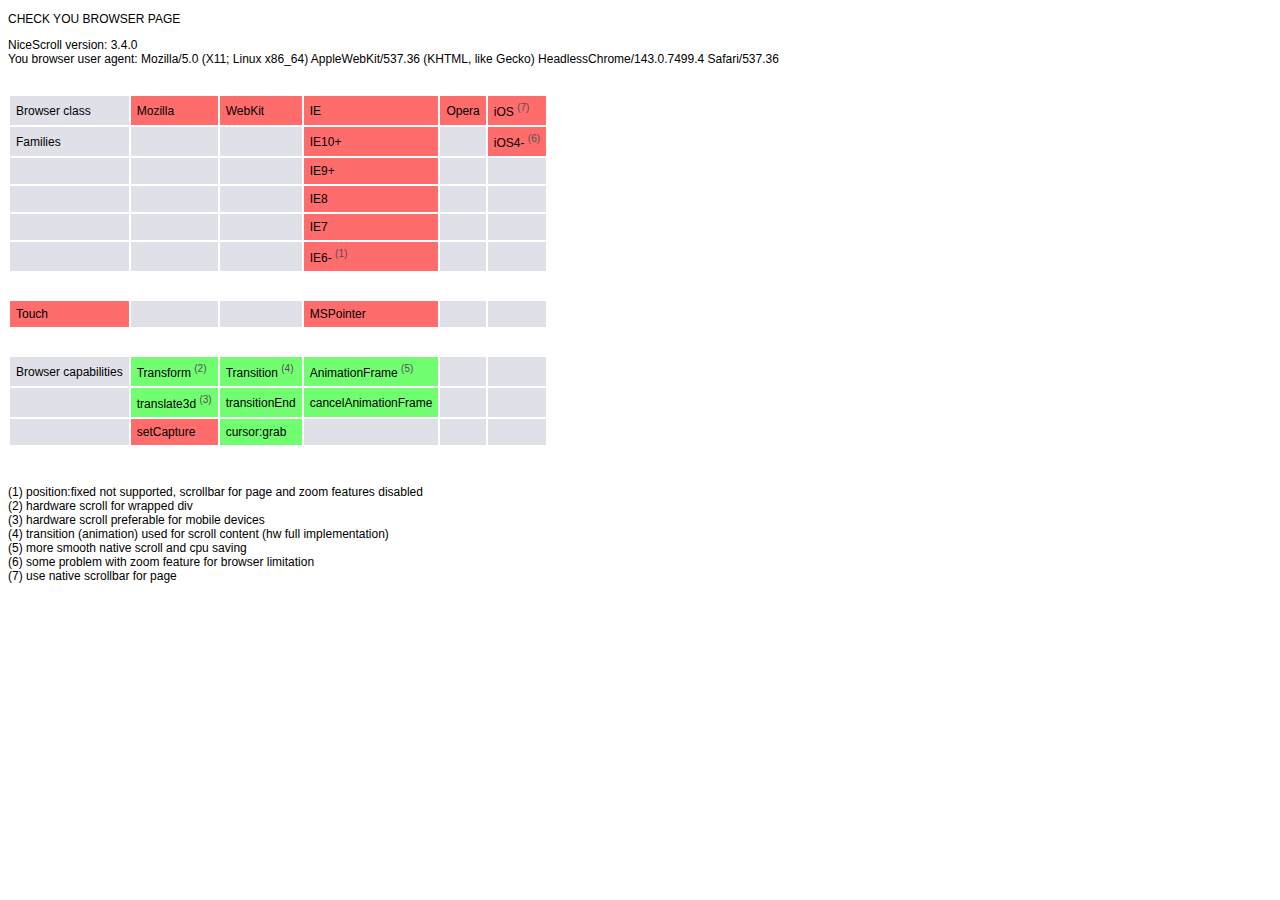
<file: web/static/js/test/browser.html>
<!DOCTYPE html PUBLIC "-//W3C//DTD XHTML 1.0 Transitional//EN" "http://www.w3.org/TR/xhtml1/DTD/xhtml1-transitional.dtd">
<html xmlns="http://www.w3.org/1999/xhtml">
<head>
<meta http-equiv="Content-Type" content="text/html; charset=utf-8" />
<title>jQuery NiceScroll Test 2.2.0</title>
<style type="text/css">
.testok {
	background-color: #71FF71;
}
.testko {
	background-color: #FF6C6C;
}
body {
	font-family: Verdana, Arial, Helvetica, sans-serif;
	font-size: 12px;
}
.divs {
	padding-top: 4px;
}
.num {
	font-size: 10px;
	color: #525252;
	vertical-align: super;
}
</style>

<script src="js/jquery.min.js"></script>
<script src="js/jquery.nicescroll.min.js"></script>

<script>
  var nice = false;

  $(document).ready(function() {
    nice = $("html").niceScroll();
  });
  
  var obj = window;//$(window);
  
  console.log(obj.length);
  console.log("selector" in obj);
  
</script>

<script>
  
  function toCell(px,py,ok) {
    $("#tab1").find('tr').eq(py).find('td').eq(px).addClass((ok)?'testok':'testko');
  };
  
  $(window).load(function() {
    $("#div1").html($("#div1").html()+' '+nice.version);
	$("#div2").html($("#div2").html()+' '+navigator.userAgent);

	toCell(1,1,nice.detected.ismozilla);
	
	toCell(2,1,(nice.detected.prefixstyle=='-webkit-'));
	
	toCell(3,1,nice.detected.isie);
	toCell(3,2,nice.detected.isie10);
	toCell(3,3,nice.detected.isie9);
	toCell(3,4,nice.detected.isie8);
	toCell(3,5,nice.detected.isie7);
	toCell(3,6,nice.detected.isieold);

	toCell(4,1,nice.detected.isopera);
	
	toCell(5,1,nice.detected.isios);
	toCell(5,2,nice.detected.isios4);

	toCell(0,8,nice.detected.cantouch);
	toCell(3,8,nice.detected.hasmstouch);

	toCell(1,10,nice.detected.hastransform);
	toCell(1,11,nice.detected.hastranslate3d);
	toCell(2,10,nice.detected.hastransition);
	toCell(2,11,!!nice.detected.transitionend);
	toCell(3,10,nice.hasanimationframe);
	toCell(3,11,nice.hascancelanimationframe);

	toCell(1,12,nice.detected.hasmousecapture);
	toCell(2,12,((nice.detected.cursorgrabvalue!='')&&(nice.detected.cursorgrabvalue.substr(0,3)!='url')));

	
  });
  
</script>

<meta name="viewport" content="user-scalable=no" />

</head>

<body>
<p>CHECK YOU BROWSER PAGE</p>
<div id="div1">NiceScroll version:</div>
<div id="div2">You browser user agent:</div>
<table border="0" cellpadding="6" cellspacing="2" id="tab1">
  <tr>
    <td>&nbsp;</td>
    <td>&nbsp;</td>
    <td>&nbsp;</td>
    <td>&nbsp;</td>
    <td>&nbsp;</td>
    <td>&nbsp;</td>
  </tr>
  <tr>
    <td bgcolor="#E0E0E9">Browser class</td>
    <td bgcolor="#E0E0E9">Mozilla</td>
    <td bgcolor="#E0E0E9">WebKit</td>
    <td bgcolor="#E0E0E9">IE</td>
    <td bgcolor="#E0E0E9">Opera</td>
    <td bgcolor="#E0E0E9">iOS <span class="num">(7)</span></td>
  </tr>
  <tr>
    <td bgcolor="#E0E0E9">Families</td>
    <td bgcolor="#E0E0E9">&nbsp;</td>
    <td bgcolor="#E0E0E9">&nbsp;</td>
    <td bgcolor="#E0E0E9">IE10+</td>
    <td bgcolor="#E0E0E9">&nbsp;</td>
    <td bgcolor="#E0E0E9">iOS4- <span class="num">(6)</span></td>
  </tr>
  <tr>
    <td bgcolor="#E0E0E9">&nbsp;</td>
    <td bgcolor="#E0E0E9">&nbsp;</td>
    <td bgcolor="#E0E0E9">&nbsp;</td>
    <td bgcolor="#E0E0E9">IE9+</td>
    <td bgcolor="#E0E0E9">&nbsp;</td>
    <td bgcolor="#E0E0E9">&nbsp;</td>
  </tr>
  <tr>
    <td bgcolor="#E0E0E9">&nbsp;</td>
    <td bgcolor="#E0E0E9">&nbsp;</td>
    <td bgcolor="#E0E0E9">&nbsp;</td>
    <td bgcolor="#E0E0E9">IE8</td>
    <td bgcolor="#E0E0E9">&nbsp;</td>
    <td bgcolor="#E0E0E9">&nbsp;</td>
  </tr>
  <tr>
    <td bgcolor="#E0E0E9">&nbsp;</td>
    <td bgcolor="#E0E0E9">&nbsp;</td>
    <td bgcolor="#E0E0E9">&nbsp;</td>
    <td bgcolor="#E0E0E9">IE7</td>
    <td bgcolor="#E0E0E9">&nbsp;</td>
    <td bgcolor="#E0E0E9">&nbsp;</td>
  </tr>
  <tr>
    <td bgcolor="#E0E0E9">&nbsp;</td>
    <td bgcolor="#E0E0E9">&nbsp;</td>
    <td bgcolor="#E0E0E9">&nbsp;</td>
    <td bgcolor="#E0E0E9">IE6- <span class="num">(1)</span></td>
    <td bgcolor="#E0E0E9">&nbsp;</td>
    <td bgcolor="#E0E0E9">&nbsp;</td>
  </tr>
  <tr>
    <td>&nbsp;</td>
    <td>&nbsp;</td>
    <td>&nbsp;</td>
    <td>&nbsp;</td>
    <td>&nbsp;</td>
    <td>&nbsp;</td>
  </tr>
  <tr bgcolor="#E0E0E9">
    <td>Touch</td>
    <td>&nbsp;</td>
    <td>&nbsp;</td>
    <td>MSPointer</td>
    <td>&nbsp;</td>
    <td>&nbsp;</td>
  </tr>
  <tr>
    <td>&nbsp;</td>
    <td>&nbsp;</td>
    <td>&nbsp;</td>
    <td>&nbsp;</td>
    <td>&nbsp;</td>
    <td>&nbsp;</td>
  </tr>
  <tr>
    <td bgcolor="#E0E0E9">Browser capabilities</td>
    <td bgcolor="#E0E0E9">Transform <span class="num">(2)</span></td>
    <td bgcolor="#E0E0E9">Transition <span class="num">(4)</span></td>
    <td bgcolor="#E0E0E9">AnimationFrame <span class="num">(5)</span></td>
    <td bgcolor="#E0E0E9">&nbsp;</td>
    <td bgcolor="#E0E0E9">&nbsp;</td>
  </tr>
  <tr>
    <td bgcolor="#E0E0E9">&nbsp;</td>
    <td bgcolor="#E0E0E9">translate3d <span class="num">(3)</span></td>
    <td bgcolor="#E0E0E9">transitionEnd</td>
    <td bgcolor="#E0E0E9">cancelAnimationFrame</td>
    <td bgcolor="#E0E0E9">&nbsp;</td>
    <td bgcolor="#E0E0E9">&nbsp;</td>
  </tr>
  <tr>
    <td bgcolor="#E0E0E9">&nbsp;</td>
    <td bgcolor="#E0E0E9">setCapture</td>
    <td bgcolor="#E0E0E9">cursor:grab</td>
    <td bgcolor="#E0E0E9">&nbsp;</td>
    <td bgcolor="#E0E0E9">&nbsp;</td>
    <td bgcolor="#E0E0E9">&nbsp;</td>
  </tr>
</table>
<p>&nbsp; </p>

<p>(1) position:fixed not supported, scrollbar for page and zoom features disabled<br />
  (2) hardware scroll for wrapped div<br />
(3) hardware scroll preferable for mobile devices<br />
(4) transition (animation) used for scroll content (hw full implementation)<br />
(5) more smooth native scroll and cpu saving<br />
(6) some problem with zoom feature for browser limitation<br />
(7) use native scrollbar for page</p>
<p>&nbsp; </p>

<script type="text/javascript">

  var _gaq = _gaq || [];
  _gaq.push(['_setAccount', 'UA-26840957-1']);
  _gaq.push(['_setDomainName', '.areaaperta.com']);
  _gaq.push(['_trackPageview']);

  (function() {
    var ga = document.createElement('script'); ga.type = 'text/javascript'; ga.async = true;
    ga.src = ('https:' == document.location.protocol ? 'https://ssl' : 'http://www') + '.google-analytics.com/ga.js';
    var s = document.getElementsByTagName('script')[0]; s.parentNode.insertBefore(ga, s);
  })();

</script>

</body>
</html>
</file>
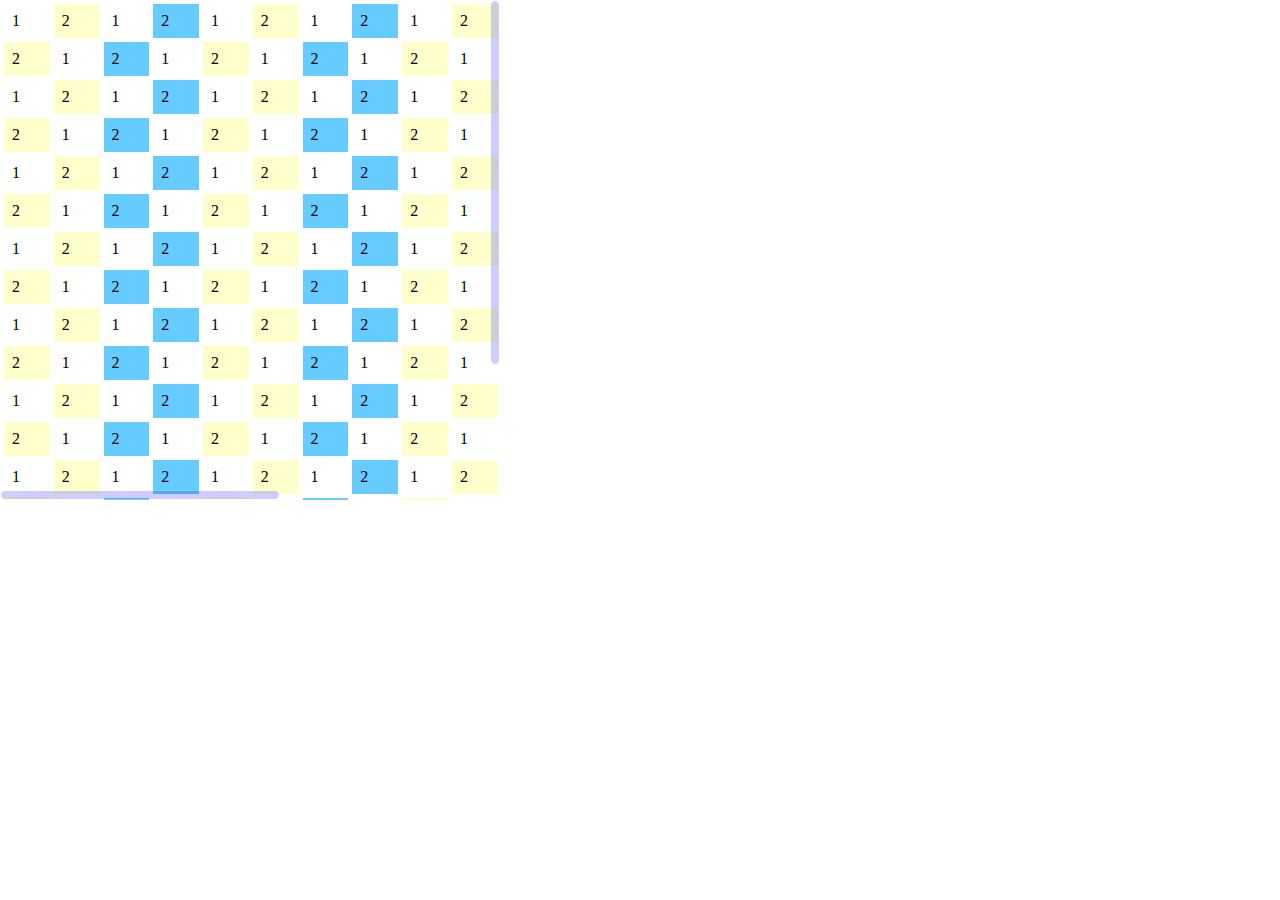
<file: web/static/js/test/hz.html>
<!DOCTYPE html PUBLIC "-//W3C//DTD XHTML 1.0 Transitional//EN" "http://www.w3.org/TR/xhtml1/DTD/xhtml1-transitional.dtd">
<html xmlns="http://www.w3.org/1999/xhtml">
<head>
<meta http-equiv="Content-Type" content="text/html; charset=utf-8" />
<title>jQuery NiceScroll Test 3.0.0 - DOJO</title>
<style type="text/css">
html {
  width:100%;
  height:100%;
  overflow:hidden;
}
body {
  width:100%;
  height:100%;
	margin: 0px;  
}
#boxscroll {
	height: 500px;
	width: 500px;	
}
.row {
	background-color: #FFFFCC;
}
.row2 {
	background-color: #66CCFF;
}
</style>

<script src="js/jquery.min.js"></script>
<script src="js/jquery.nicescroll.min.js"></script>


<script>
  $(document).ready(function() {
  
    var nicesx = $("#boxscroll").niceScroll({touchbehavior:false,cursorcolor:"#0000FF",cursoropacitymax:0.6,cursorwidth:8});
    
  });
  
</script>

<meta name="viewport" content="user-scalable=no" />

</head>

<body>
    <div id="boxscroll">
      <table width="900px" border="0" cellpadding="8" cellspacing="4" class="tabtest">
        <tr>
          <td>1</td>
          <td class="row">2</td>
          <td>1</td>
          <td class="row2">2</td>
          <td>1</td>
          <td class="row">2</td>
          <td>1</td>
          <td class="row2">2</td>
          <td>1</td>
          <td class="row">2</td>
          <td>1</td>
          <td class="row2">2</td>
          <td>1</td>
          <td class="row">2</td>
          <td>1</td>
          <td class="row2">2</td>
          <td>1</td>
          <td class="row">2</td>
        </tr>
        <tr>
          <td class="row">2</td>
          <td>1</td>
          <td class="row2">2</td>
          <td>1</td>
          <td class="row">2</td>
          <td>1</td>
          <td class="row2">2</td>
          <td>1</td>
          <td class="row">2</td>
          <td>1</td>
          <td class="row2">2</td>
          <td>1</td>
          <td class="row">2</td>
          <td>1</td>
          <td class="row2">2</td>
          <td>1</td>
          <td class="row">2</td>
          <td>1</td>
        </tr>
        <tr>
          <td>1</td>
          <td class="row">2</td>
          <td>1</td>
          <td class="row2">2</td>
          <td>1</td>
          <td class="row">2</td>
          <td>1</td>
          <td class="row2">2</td>
          <td>1</td>
          <td class="row">2</td>
          <td>1</td>
          <td class="row2">2</td>
          <td>1</td>
          <td class="row">2</td>
          <td>1</td>
          <td class="row2">2</td>
          <td>1</td>
          <td class="row">2</td>
        </tr>
        <tr>
          <td class="row">2</td>
          <td>1</td>
          <td class="row2">2</td>
          <td>1</td>
          <td class="row">2</td>
          <td>1</td>
          <td class="row2">2</td>
          <td>1</td>
          <td class="row">2</td>
          <td>1</td>
          <td class="row2">2</td>
          <td>1</td>
          <td class="row">2</td>
          <td>1</td>
          <td class="row2">2</td>
          <td>1</td>
          <td class="row">2</td>
          <td>1</td>
        </tr>
        <tr>
          <td>1</td>
          <td class="row">2</td>
          <td>1</td>
          <td class="row2">2</td>
          <td>1</td>
          <td class="row">2</td>
          <td>1</td>
          <td class="row2">2</td>
          <td>1</td>
          <td class="row">2</td>
          <td>1</td>
          <td class="row2">2</td>
          <td>1</td>
          <td class="row">2</td>
          <td>1</td>
          <td class="row2">2</td>
          <td>1</td>
          <td class="row">2</td>
        </tr>
        <tr>
          <td class="row">2</td>
          <td>1</td>
          <td class="row2">2</td>
          <td>1</td>
          <td class="row">2</td>
          <td>1</td>
          <td class="row2">2</td>
          <td>1</td>
          <td class="row">2</td>
          <td>1</td>
          <td class="row2">2</td>
          <td>1</td>
          <td class="row">2</td>
          <td>1</td>
          <td class="row2">2</td>
          <td>1</td>
          <td class="row">2</td>
          <td>1</td>
        </tr>
        <tr>
          <td>1</td>
          <td class="row">2</td>
          <td>1</td>
          <td class="row2">2</td>
          <td>1</td>
          <td class="row">2</td>
          <td>1</td>
          <td class="row2">2</td>
          <td>1</td>
          <td class="row">2</td>
          <td>1</td>
          <td class="row2">2</td>
          <td>1</td>
          <td class="row">2</td>
          <td>1</td>
          <td class="row2">2</td>
          <td>1</td>
          <td class="row">2</td>
        </tr>
        <tr>
          <td class="row">2</td>
          <td>1</td>
          <td class="row2">2</td>
          <td>1</td>
          <td class="row">2</td>
          <td>1</td>
          <td class="row2">2</td>
          <td>1</td>
          <td class="row">2</td>
          <td>1</td>
          <td class="row2">2</td>
          <td>1</td>
          <td class="row">2</td>
          <td>1</td>
          <td class="row2">2</td>
          <td>1</td>
          <td class="row">2</td>
          <td>1</td>
        </tr>
        <tr>
          <td>1</td>
          <td class="row">2</td>
          <td>1</td>
          <td class="row2">2</td>
          <td>1</td>
          <td class="row">2</td>
          <td>1</td>
          <td class="row2">2</td>
          <td>1</td>
          <td class="row">2</td>
          <td>1</td>
          <td class="row2">2</td>
          <td>1</td>
          <td class="row">2</td>
          <td>1</td>
          <td class="row2">2</td>
          <td>1</td>
          <td class="row">2</td>
        </tr>
        <tr>
          <td class="row">2</td>
          <td>1</td>
          <td class="row2">2</td>
          <td>1</td>
          <td class="row">2</td>
          <td>1</td>
          <td class="row2">2</td>
          <td>1</td>
          <td class="row">2</td>
          <td>1</td>
          <td class="row2">2</td>
          <td>1</td>
          <td class="row">2</td>
          <td>1</td>
          <td class="row2">2</td>
          <td>1</td>
          <td class="row">2</td>
          <td>1</td>
        </tr>
        <tr>
          <td>1</td>
          <td class="row">2</td>
          <td>1</td>
          <td class="row2">2</td>
          <td>1</td>
          <td class="row">2</td>
          <td>1</td>
          <td class="row2">2</td>
          <td>1</td>
          <td class="row">2</td>
          <td>1</td>
          <td class="row2">2</td>
          <td>1</td>
          <td class="row">2</td>
          <td>1</td>
          <td class="row2">2</td>
          <td>1</td>
          <td class="row">2</td>
        </tr>
        <tr>
          <td class="row">2</td>
          <td>1</td>
          <td class="row2">2</td>
          <td>1</td>
          <td class="row">2</td>
          <td>1</td>
          <td class="row2">2</td>
          <td>1</td>
          <td class="row">2</td>
          <td>1</td>
          <td class="row2">2</td>
          <td>1</td>
          <td class="row">2</td>
          <td>1</td>
          <td class="row2">2</td>
          <td>1</td>
          <td class="row">2</td>
          <td>1</td>
        </tr>
        <tr>
          <td>1</td>
          <td class="row">2</td>
          <td>1</td>
          <td class="row2">2</td>
          <td>1</td>
          <td class="row">2</td>
          <td>1</td>
          <td class="row2">2</td>
          <td>1</td>
          <td class="row">2</td>
          <td>1</td>
          <td class="row2">2</td>
          <td>1</td>
          <td class="row">2</td>
          <td>1</td>
          <td class="row2">2</td>
          <td>1</td>
          <td class="row">2</td>
        </tr>
        <tr>
          <td class="row">2</td>
          <td>1</td>
          <td class="row2">2</td>
          <td>1</td>
          <td class="row">2</td>
          <td>1</td>
          <td class="row2">2</td>
          <td>1</td>
          <td class="row">2</td>
          <td>1</td>
          <td class="row2">2</td>
          <td>1</td>
          <td class="row">2</td>
          <td>1</td>
          <td class="row2">2</td>
          <td>1</td>
          <td class="row">2</td>
          <td>1</td>
        </tr>
        <tr>
          <td>1</td>
          <td class="row">2</td>
          <td>1</td>
          <td class="row2">2</td>
          <td>1</td>
          <td class="row">2</td>
          <td>1</td>
          <td class="row2">2</td>
          <td>1</td>
          <td class="row">2</td>
          <td>1</td>
          <td class="row2">2</td>
          <td>1</td>
          <td class="row">2</td>
          <td>1</td>
          <td class="row2">2</td>
          <td>1</td>
          <td class="row">2</td>
        </tr>
        <tr>
          <td class="row">2</td>
          <td>1</td>
          <td class="row2">2</td>
          <td>1</td>
          <td class="row">2</td>
          <td>1</td>
          <td class="row2">2</td>
          <td>1</td>
          <td class="row">2</td>
          <td>1</td>
          <td class="row2">2</td>
          <td>1</td>
          <td class="row">2</td>
          <td>1</td>
          <td class="row2">2</td>
          <td>1</td>
          <td class="row">2</td>
          <td>1</td>
        </tr>
        <tr>
          <td>1</td>
          <td class="row">2</td>
          <td>1</td>
          <td class="row2">2</td>
          <td>1</td>
          <td class="row">2</td>
          <td>1</td>
          <td class="row2">2</td>
          <td>1</td>
          <td class="row">2</td>
          <td>1</td>
          <td class="row2">2</td>
          <td>1</td>
          <td class="row">2</td>
          <td>1</td>
          <td class="row2">2</td>
          <td>1</td>
          <td class="row">2</td>
        </tr>
        <tr>
          <td class="row">2</td>
          <td>1</td>
          <td class="row2">2</td>
          <td>1</td>
          <td class="row">2</td>
          <td>1</td>
          <td class="row2">2</td>
          <td>1</td>
          <td class="row">2</td>
          <td>1</td>
          <td class="row2">2</td>
          <td>1</td>
          <td class="row">2</td>
          <td>1</td>
          <td class="row2">2</td>
          <td>1</td>
          <td class="row">2</td>
          <td>1</td>
        </tr>

      </table>
    </div>
    
</body>
</html>
</file>
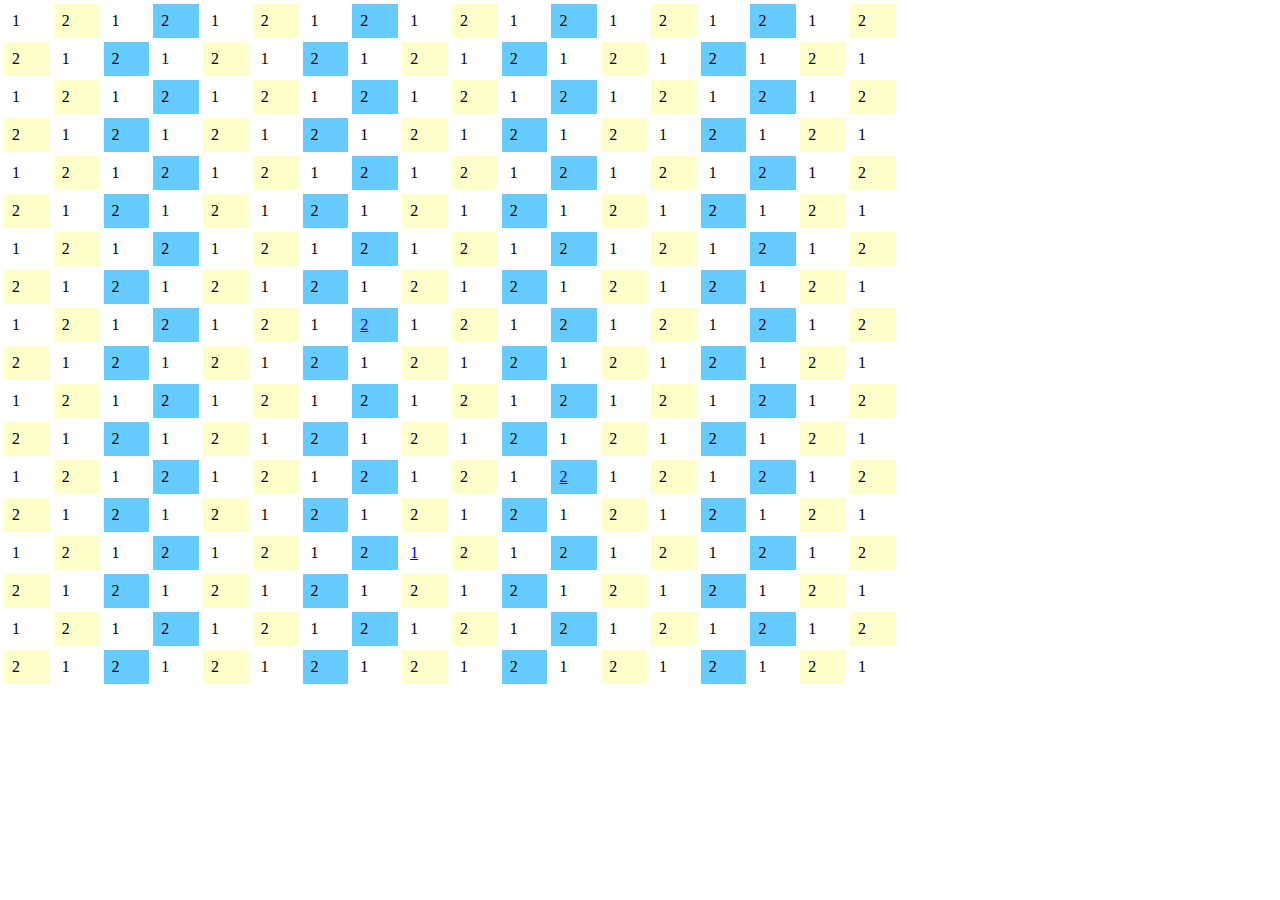
<file: web/static/js/test/hz2.html>
<!DOCTYPE html PUBLIC "-//W3C//DTD XHTML 1.0 Transitional//EN" "http://www.w3.org/TR/xhtml1/DTD/xhtml1-transitional.dtd">
<html xmlns="http://www.w3.org/1999/xhtml">
<head>
<meta http-equiv="Content-Type" content="text/html; charset=utf-8" />
<title>jQuery NiceScroll Test 3.0.0 - DOJO</title>
<style type="text/css">
html {
}
body {
	margin: 0px;  
}
#boxscroll {
	width: 900px;	
}
.row {
	background-color: #FFFFCC;
}
.row2 {
	background-color: #66CCFF;
}
</style>

<script src="js/jquery.min.js"></script>
<script src="js/jquery.nicescroll.min.js"></script>


<script>
  $(document).ready(function() {
  
    var nicesx = $("body").niceScroll({touchbehavior:true,cursorcolor:"#0000FF",cursoropacitymax:0.6,cursorwidth:8});
    
  });
  
</script>

<meta name="viewport" content="user-scalable=no" />

</head>

<body>
    <div id="boxscroll">
      <table width="900px" border="0" cellpadding="8" cellspacing="4" class="tabtest">
        <tr>
          <td>1</td>
          <td class="row">2</td>
          <td>1</td>
          <td class="row2">2</td>
          <td>1</td>
          <td class="row">2</td>
          <td>1</td>
          <td class="row2">2</td>
          <td>1</td>
          <td class="row">2</td>
          <td>1</td>
          <td class="row2">2</td>
          <td>1</td>
          <td class="row">2</td>
          <td>1</td>
          <td class="row2">2</td>
          <td>1</td>
          <td class="row">2</td>
        </tr>
        <tr>
          <td class="row">2</td>
          <td>1</td>
          <td class="row2">2</td>
          <td>1</td>
          <td class="row">2</td>
          <td>1</td>
          <td class="row2">2</td>
          <td>1</td>
          <td class="row">2</td>
          <td>1</td>
          <td class="row2">2</td>
          <td>1</td>
          <td class="row">2</td>
          <td>1</td>
          <td class="row2">2</td>
          <td>1</td>
          <td class="row">2</td>
          <td>1</td>
        </tr>
        <tr>
          <td>1</td>
          <td class="row">2</td>
          <td>1</td>
          <td class="row2">2</td>
          <td>1</td>
          <td class="row">2</td>
          <td>1</td>
          <td class="row2">2</td>
          <td>1</td>
          <td class="row">2</td>
          <td>1</td>
          <td class="row2">2</td>
          <td>1</td>
          <td class="row">2</td>
          <td>1</td>
          <td class="row2">2</td>
          <td>1</td>
          <td class="row">2</td>
        </tr>
        <tr>
          <td class="row">2</td>
          <td>1</td>
          <td class="row2">2</td>
          <td>1</td>
          <td class="row">2</td>
          <td>1</td>
          <td class="row2">2</td>
          <td>1</td>
          <td class="row">2</td>
          <td>1</td>
          <td class="row2">2</td>
          <td>1</td>
          <td class="row">2</td>
          <td>1</td>
          <td class="row2">2</td>
          <td>1</td>
          <td class="row">2</td>
          <td>1</td>
        </tr>
        <tr>
          <td>1</td>
          <td class="row">2</td>
          <td>1</td>
          <td class="row2">2</td>
          <td>1</td>
          <td class="row">2</td>
          <td>1</td>
          <td class="row2">2</td>
          <td>1</td>
          <td class="row">2</td>
          <td>1</td>
          <td class="row2">2</td>
          <td>1</td>
          <td class="row">2</td>
          <td>1</td>
          <td class="row2">2</td>
          <td>1</td>
          <td class="row">2</td>
        </tr>
        <tr>
          <td class="row">2</td>
          <td>1</td>
          <td class="row2">2</td>
          <td>1</td>
          <td class="row">2</td>
          <td>1</td>
          <td class="row2">2</td>
          <td>1</td>
          <td class="row">2</td>
          <td>1</td>
          <td class="row2">2</td>
          <td>1</td>
          <td class="row">2</td>
          <td>1</td>
          <td class="row2">2</td>
          <td>1</td>
          <td class="row">2</td>
          <td>1</td>
        </tr>
        <tr>
          <td>1</td>
          <td class="row">2</td>
          <td>1</td>
          <td class="row2">2</td>
          <td>1</td>
          <td class="row">2</td>
          <td>1</td>
          <td class="row2">2</td>
          <td>1</td>
          <td class="row">2</td>
          <td>1</td>
          <td class="row2">2</td>
          <td>1</td>
          <td class="row">2</td>
          <td>1</td>
          <td class="row2">2</td>
          <td>1</td>
          <td class="row">2</td>
        </tr>
        <tr>
          <td class="row">2</td>
          <td>1</td>
          <td class="row2">2</td>
          <td>1</td>
          <td class="row">2</td>
          <td>1</td>
          <td class="row2">2</td>
          <td>1</td>
          <td class="row">2</td>
          <td>1</td>
          <td class="row2">2</td>
          <td>1</td>
          <td class="row">2</td>
          <td>1</td>
          <td class="row2">2</td>
          <td>1</td>
          <td class="row">2</td>
          <td>1</td>
        </tr>
        <tr>
          <td>1</td>
          <td class="row">2</td>
          <td>1</td>
          <td class="row2">2</td>
          <td>1</td>
          <td class="row">2</td>
          <td>1</td>
          <td class="row2"><a href="http://www.google.com" target="_blank">2</a></td>
          <td>1</td>
          <td class="row">2</td>
          <td>1</td>
          <td class="row2">2</td>
          <td>1</td>
          <td class="row">2</td>
          <td>1</td>
          <td class="row2">2</td>
          <td>1</td>
          <td class="row">2</td>
        </tr>
        <tr>
          <td class="row">2</td>
          <td>1</td>
          <td class="row2">2</td>
          <td>1</td>
          <td class="row">2</td>
          <td>1</td>
          <td class="row2">2</td>
          <td>1</td>
          <td class="row">2</td>
          <td>1</td>
          <td class="row2">2</td>
          <td>1</td>
          <td class="row">2</td>
          <td>1</td>
          <td class="row2">2</td>
          <td>1</td>
          <td class="row">2</td>
          <td>1</td>
        </tr>
        <tr>
          <td>1</td>
          <td class="row">2</td>
          <td>1</td>
          <td class="row2">2</td>
          <td>1</td>
          <td class="row">2</td>
          <td>1</td>
          <td class="row2">2</td>
          <td>1</td>
          <td class="row">2</td>
          <td>1</td>
          <td class="row2">2</td>
          <td>1</td>
          <td class="row">2</td>
          <td>1</td>
          <td class="row2">2</td>
          <td>1</td>
          <td class="row">2</td>
        </tr>
        <tr>
          <td class="row">2</td>
          <td>1</td>
          <td class="row2">2</td>
          <td>1</td>
          <td class="row">2</td>
          <td>1</td>
          <td class="row2">2</td>
          <td>1</td>
          <td class="row">2</td>
          <td>1</td>
          <td class="row2">2</td>
          <td>1</td>
          <td class="row">2</td>
          <td>1</td>
          <td class="row2">2</td>
          <td>1</td>
          <td class="row">2</td>
          <td>1</td>
        </tr>
        <tr>
          <td>1</td>
          <td class="row">2</td>
          <td>1</td>
          <td class="row2">2</td>
          <td>1</td>
          <td class="row">2</td>
          <td>1</td>
          <td class="row2">2</td>
          <td>1</td>
          <td class="row">2</td>
          <td>1</td>
          <td class="row2"><a href="http://www.google.com" target="_blank">2</a></td>
          <td>1</td>
          <td class="row">2</td>
          <td>1</td>
          <td class="row2">2</td>
          <td>1</td>
          <td class="row">2</td>
        </tr>
        <tr>
          <td class="row">2</td>
          <td>1</td>
          <td class="row2">2</td>
          <td>1</td>
          <td class="row">2</td>
          <td>1</td>
          <td class="row2">2</td>
          <td>1</td>
          <td class="row">2</td>
          <td>1</td>
          <td class="row2">2</td>
          <td>1</td>
          <td class="row">2</td>
          <td>1</td>
          <td class="row2">2</td>
          <td>1</td>
          <td class="row">2</td>
          <td>1</td>
        </tr>
        <tr>
          <td>1</td>
          <td class="row">2</td>
          <td>1</td>
          <td class="row2">2</td>
          <td>1</td>
          <td class="row">2</td>
          <td>1</td>
          <td class="row2">2</td>
          <td><a href="http://www.google.com" target="_blank">1</a></td>
          <td class="row">2</td>
          <td>1</td>
          <td class="row2">2</td>
          <td>1</td>
          <td class="row">2</td>
          <td>1</td>
          <td class="row2">2</td>
          <td>1</td>
          <td class="row">2</td>
        </tr>
        <tr>
          <td class="row">2</td>
          <td>1</td>
          <td class="row2">2</td>
          <td>1</td>
          <td class="row">2</td>
          <td>1</td>
          <td class="row2">2</td>
          <td>1</td>
          <td class="row">2</td>
          <td>1</td>
          <td class="row2">2</td>
          <td>1</td>
          <td class="row">2</td>
          <td>1</td>
          <td class="row2">2</td>
          <td>1</td>
          <td class="row">2</td>
          <td>1</td>
        </tr>
        <tr>
          <td>1</td>
          <td class="row">2</td>
          <td>1</td>
          <td class="row2">2</td>
          <td>1</td>
          <td class="row">2</td>
          <td>1</td>
          <td class="row2">2</td>
          <td>1</td>
          <td class="row">2</td>
          <td>1</td>
          <td class="row2">2</td>
          <td>1</td>
          <td class="row">2</td>
          <td>1</td>
          <td class="row2">2</td>
          <td>1</td>
          <td class="row">2</td>
        </tr>
        <tr>
          <td class="row">2</td>
          <td>1</td>
          <td class="row2">2</td>
          <td>1</td>
          <td class="row">2</td>
          <td>1</td>
          <td class="row2">2</td>
          <td>1</td>
          <td class="row">2</td>
          <td>1</td>
          <td class="row2">2</td>
          <td>1</td>
          <td class="row">2</td>
          <td>1</td>
          <td class="row2">2</td>
          <td>1</td>
          <td class="row">2</td>
          <td>1</td>
        </tr>

      </table>
    </div>
    
</body>
</html>
</file>
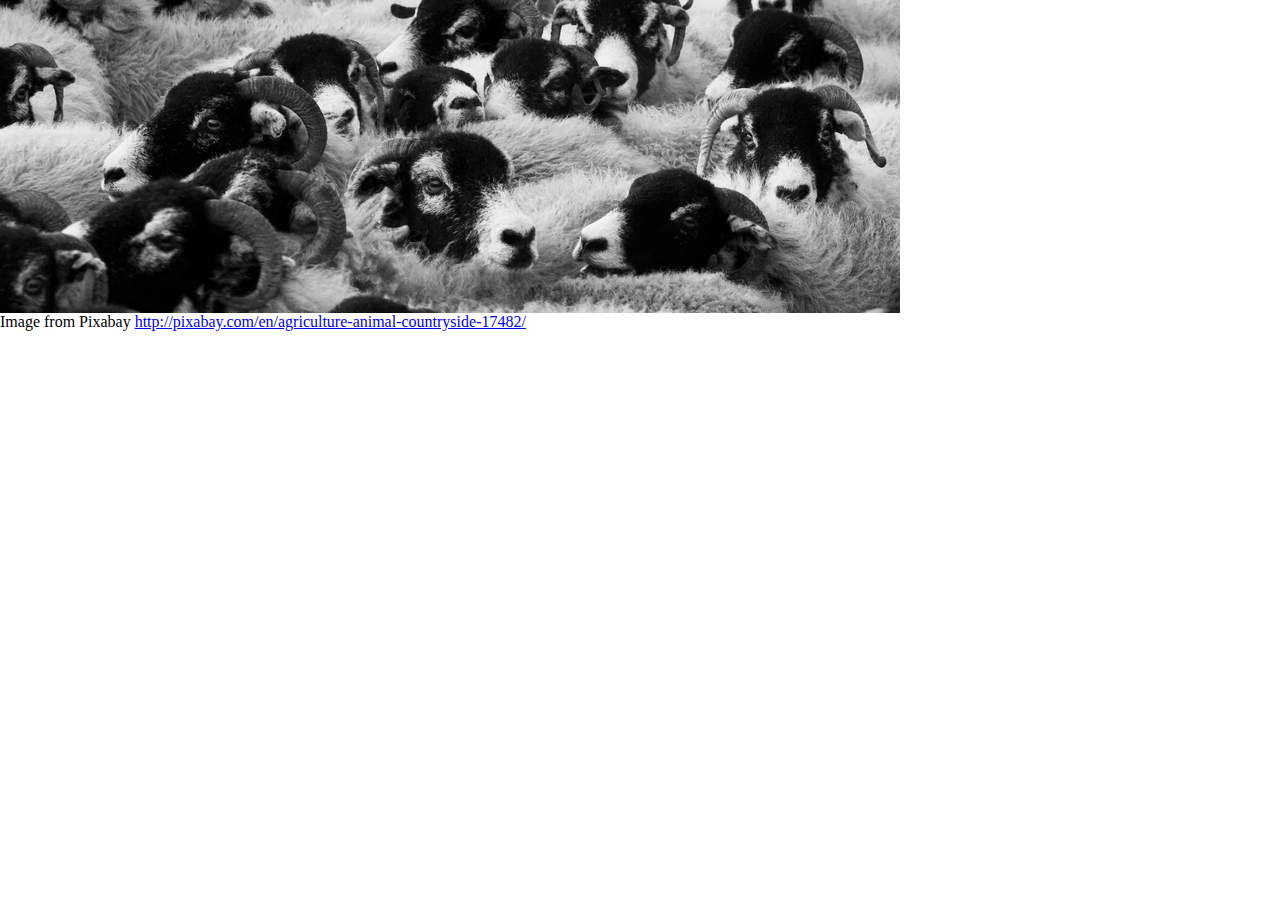
<file: web/static/js/test/hz3.html>
<!DOCTYPE html PUBLIC "-//W3C//DTD XHTML 1.0 Transitional//EN" "http://www.w3.org/TR/xhtml1/DTD/xhtml1-transitional.dtd">
<html xmlns="http://www.w3.org/1999/xhtml">
<head>
<meta http-equiv="Content-Type" content="text/html; charset=utf-8" />
<title>jQuery NiceScroll Test 3.0.0 - DOJO</title>
<style type="text/css">
html {
  width:100%;
  height:100%;
  overflow:hidden;
}
body {
  width:100%;
  height:100%;
	margin: 0px;  
}
#boxscroll {
	height: 313px;
	width: 900px;
	overflow: auto;
}

#boxscroll div {
  width:12570px;
}

#boxscroll div img {
  float:left;
}

.row {
	background-color: #FFFFCC;
}
.row2 {
	background-color: #66CCFF;
}
</style>

<script src="js/jquery.min.js"></script>
<script src="js/jquery.nicescroll.min.js"></script>


<script>
  $(document).ready(function() {
  
    var nicesx = $("#boxscroll").niceScroll("#boxscroll div",{touchbehavior:true,cursorcolor:"#FF00FF",cursoropacitymax:0.6,cursorwidth:24,usetransition:true,hwacceleration:true,autohidemode:"hidden"});
    
  });
  
</script>

<meta name="viewport" content="user-scalable=no" />

</head>

<body>
    <div id="boxscroll"><div><img src="img/testhr2.jpg" width="1257" height="313" onmousedown="return false" /><img src="img/testhr2.jpg" width="1257" height="313" onmousedown="return false" /><img src="img/testhr2.jpg" width="1257" height="313" onmousedown="return false" /><img src="img/testhr2.jpg" width="1257" height="313" onmousedown="return false" /><img src="img/testhr2.jpg" width="1257" height="313" onmousedown="return false" /><img src="img/testhr2.jpg" width="1257" height="313" onmousedown="return false" /><img src="img/testhr2.jpg" width="1257" height="313" onmousedown="return false" /><img src="img/testhr2.jpg" width="1257" height="313" onmousedown="return false" /><img src="img/testhr2.jpg" width="1257" height="313" onmousedown="return false" /><img src="img/testhr2.jpg" width="1257" height="313" onmousedown="return false" /></div></div>
    
    
<div>Image from Pixabay <a href="http://pixabay.com/en/agriculture-animal-countryside-17482/">http://pixabay.com/en/agriculture-animal-countryside-17482/</a></div>    
    
</body>
</html>
</file>
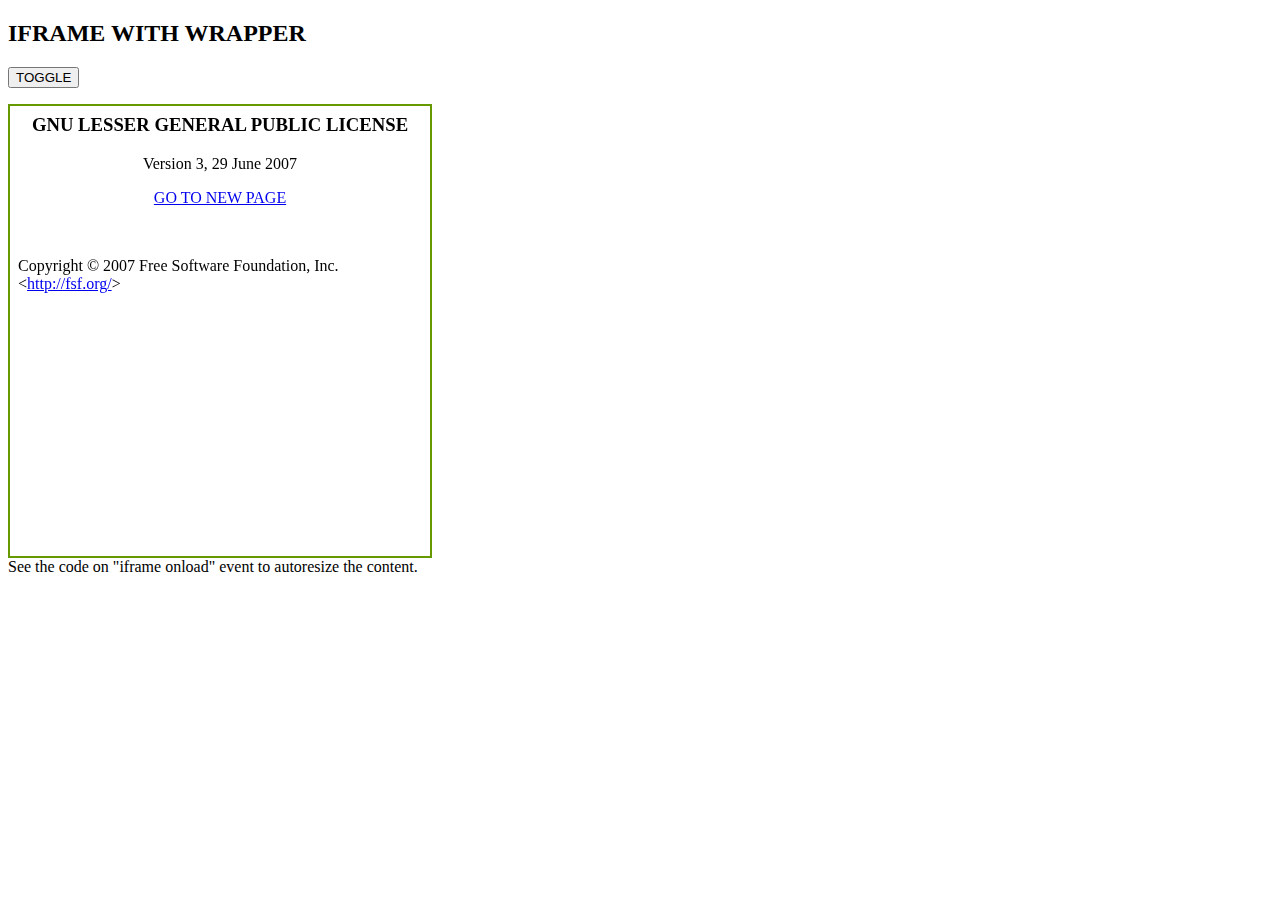
<file: web/static/js/test/iframe3.html>
<!DOCTYPE html PUBLIC "-//W3C//DTD XHTML 1.0 Transitional//EN" "http://www.w3.org/TR/xhtml1/DTD/xhtml1-transitional.dtd">
<html xmlns="http://www.w3.org/1999/xhtml">
<head>
<meta http-equiv="Content-Type" content="text/html; charset=utf-8" />
<title>jQuery NiceScroll Test 2.2.0</title>
<style type="text/css">
#boxscroll {
	padding: 0px;
	height: 450px;
	width: 420px;
	border: 2px solid #669900;
	overflow: auto;
	margin: 0px;
}
</style>

<script src="js/jquery.min.js"></script>
<script src="js/jquery.nicescroll.min.js"></script>
<script>
//  document.addEventListener('touchmove',function(e){e.preventDefault();},false); // for touch devices
</script>

<script>
  $(document).ready(function() {
  
    $("#boxscroll").niceScroll("#boxframe2",{autohidemode:false});
	
  });
  
/*  
  function resize(dom) {
    $(dom).height("");  //reset height to fix browser bug
	var cc=$(dom).contents();
	var hh=Math.max(cc.find('html').attr('scrollHeight'),cc.find('body').attr('scrollHeight'));
	$(dom).height(hh);
	$(dom).parent().getNiceScroll().onResize();
	$(dom).parent().scrollTop(0);  // always on top
  }
*/  
  
</script>

<script>
  var hh=200;
  function toggle(me) {
    $(me).animate({height:hh},function(){$(this).getNiceScroll().onResize()});
	hh=600-hh;
  }
</script>

<meta name="viewport" content="user-scalable=no" />

</head>

<body>
<h2>IFRAME WITH WRAPPER</h2>
<p>
  <input type="submit" name="button" id="button" value="TOGGLE" onclick="toggle('#boxscroll')" />
</p>
<div id="boxscroll">
  <iframe id="boxframe2" src="iframe/short.html" width="100%" height="300px" frameborder="0"></iframe>
</div>


<div>See the code on &quot;iframe onload&quot;  event to autoresize the content.</div>
</body>
</html>
</file>
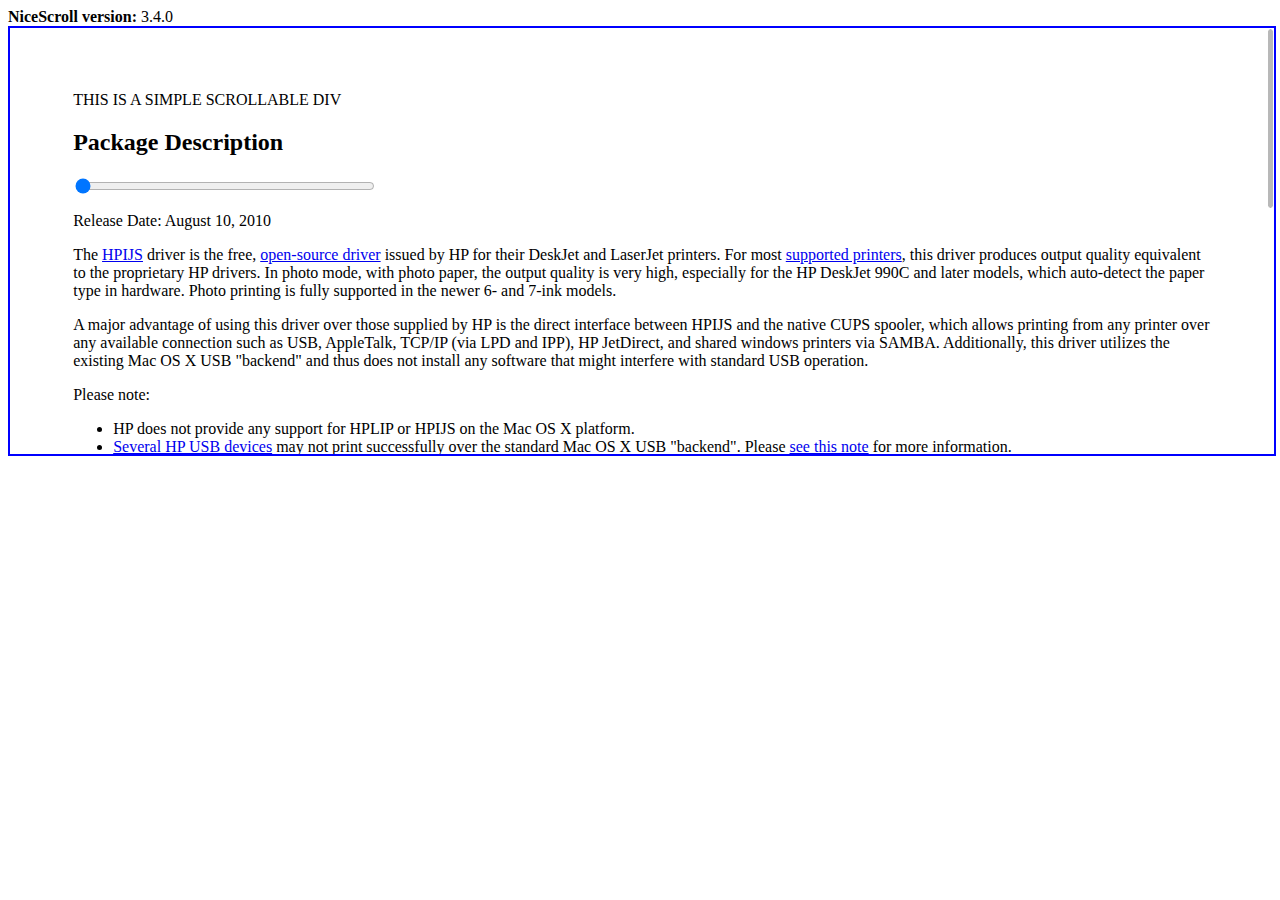
<file: web/static/js/test/ipadrange.html>
<!DOCTYPE html PUBLIC "-//W3C//DTD XHTML 1.0 Transitional//EN" "http://www.w3.org/TR/xhtml1/DTD/xhtml1-transitional.dtd">
<html style="overflow-y: visible;" xmlns="http://www.w3.org/1999/xhtml"><head>
<meta http-equiv="Content-Type" content="text/html; charset=UTF-8">
<title>jQuery NiceScroll Test Page</title>
<style type="text/css">
#boxscroll {
	padding: 5%;
	height: 300px;
	width: 90%;
	border: 2px solid #00F;
	overflow: auto;
  margin-bottom:20px;
}
#boxscroll2 {
	padding: 40px;
	height: 120px;
	width: 730px;
	border: 2px solid #F00;
	overflow: auto;
}
#boxscroll3 {
	overflow: hidden;
}
#boxframe {
	position:absolute;
	top:28px;
	left:420px;
	width:400px;
	height:300px;
	overflow:auto;
	border: 2px solid #0F0;
}
#boxscroll4 {
	height: 300px;
	margin-top: 40px;
	background-color: #00FF66;
	font-family: Georgia, "Times New Roman", Times, serif;
	font-size: 18px;
	padding: 20px;
	color: #006633;
	overflow: auto;
}
</style>

<script src="js/jquery.min.js"></script>
<script src="js/jquery.nicescroll.min.js"></script>

<script>
  $(document).ready(function() {
  
	var nice = $("html").niceScroll();  // The document page (body)
	
	$("#div1").html($("#div1").html()+' '+nice.version);
    
    $("#boxscroll").niceScroll({touchbehavior:true}); // First scrollable DIV
    
    // Customizable cursor
    // $("#boxscroll").niceScroll({touchbehavior:false,cursorcolor:"#00F",cursoropacitymax:0.7,cursorwidth:11,cursorborder:"1px solid #2848BE",cursorborderradius:"8px"}).cursor.css({"background-image":"url(img/mac6scroll.png)"}); // MAC like scrollbar

    $("#boxscroll2").niceScroll("#contentscroll2",{cursorcolor:"#F00",cursoropacitymax:0.7,boxzoom:true,touchbehavior:true});  // Second scrollable DIV
    $("#boxframe").niceScroll("#boxscroll3",{cursorcolor:"#0F0",cursoropacitymax:0.7,boxzoom:true,touchbehavior:true});  // This is an IFrame (iPad compatible)
	
    $("#boxscroll4").niceScroll("#boxscroll4 .wrapper",{boxzoom:true});  // hw acceleration enabled when using wrapper
    
/*    
$("input[type=range]").bind('mousedown touchstart', function (e) {
    e.stopPropagation();
});
*/

  });
</script>

<meta name="viewport" content="user-scalable=no">

</head>

<body>

<div id="div1"><strong>NiceScroll version:</strong> </div>

<div tabindex="5000" style="overflow-y: auto;" id="boxscroll">
THIS IS A SIMPLE SCROLLABLE DIV
  <h2> Package Description </h2>
  <div><input name="q51" style="width: 300px;" min="2" max="100" step="1" title="Range: 2 to 100 in steps of 1" value="0" type="range"></div>
  <p>Release Date: August 10, 2010</p>
  <p>The <a title="http://www.openprinting.org/show_driver.cgi?driver=hpijs" rel="nofollow" href="http://www.openprinting.org/show_driver.cgi?driver=hpijs">HPIJS</a> driver is the free, <a title="http://hplipopensource.com/hplip-web/index.html" rel="nofollow" href="http://hplipopensource.com/hplip-web/index.html">open-source driver</a> issued by HP for their DeskJet and LaserJet printers. For most <a title="" href="http://www.linuxfoundation.org/collaborate/workgroups/openprinting/macosx/hpijs#Printers">supported printers</a>,
   this driver produces output quality equivalent to the proprietary HP 
  drivers. In photo mode, with photo paper, the output quality is very  
 high, especially for the HP DeskJet 990C and later models, which   
auto-detect the paper type in hardware. Photo printing is fully   
supported in the newer 6- and 7-ink models.</p>
  <p>A major advantage of using this driver over those supplied by HP is
   the direct interface between HPIJS and the native CUPS spooler, which
   allows printing from any printer over any available connection such 
as   USB, AppleTalk, TCP/IP (via LPD and IPP), HP JetDirect, and shared 
  windows printers via SAMBA. Additionally, this driver utilizes the   
existing Mac OS X USB "backend" and thus does not install any software  
 that might interfere with standard USB operation.</p>
  <p>Please note:</p>
  <ul>
    <li>HP does not provide any support for HPLIP or HPIJS on the Mac OS X platform.</li>
    <li><a href="http://www.linuxfoundation.org/en/OpenPrinting/MacOSX/hpijs-USB">Several HP USB devices</a> may not print successfully over the standard Mac OS X USB "backend". Please <a href="http://www.linuxfoundation.org/en/OpenPrinting/MacOSX/hpijs-USB">see this note</a> for more information.</li>
  </ul>
  <h2>Release Notes</h2>
  <ul>
    <li>This release fixes a problem with the PPDs that caused many job 
  options such as page orientation, color/grayscale mode, duplex 
printing,   etc. to fail.</li>
    <li>HPIJS is HP's universal printer driver for most of their   
non-PostScript printers. It comes as a part of HPLIP, HP Linux Imaging  
 and Printing.</li>
    <li>The PPDs for HP printers are now sourced from the HPLIP package rather than the OpenPrinting.org database.</li>
    <li>PPDs for printers from other manufacturers are provided by OpenPrinting.org.</li>
    <li>Some printers are only partially supported.  Printers such as<br>
      HP LaserJet 1022<br>
      HP LaserJet p1505n<br>
      HP LaserJet p12014<br>
      HP LaserJet p2035<br>
      require a proprietary plug-in for full support.  This package does not contain or support such plug-ins.</li>
  </ul>
  <p><a name="Printer_Set_Up_Instructions" id="Printer_Set_Up_Instructions"></a></p>
  <h2> Printer Set Up Instructions </h2>
  <p>To add a printer queue, Leopard (Mac OS X 10.5.x) users should use 
  the Print &amp; Fax from System Preferences. Click on the + (plus) 
icon   at the lower left. A new window will open. In that window, click 
the   Default Browser icon at the top left. Highlight your printer in 
the   section below. Use the "Print Using" pop-up menu near the bottom 
of the   window to select the correct PPD for your printer and click 
Add.</p>
  <p>Tiger users should open the Printer Setup Utility and click on the 
  Add icon at the top of the Printer List window. A new window will 
open.   In that window, click the Default Browser icon at the top left. 
  Highlight your printer in the section below. Use the "Print Using"   
pop-up menu near the bottom of the window to select the correct PPD for 
  your printer and click Add.</p>
  <p>Jaguar (OS X 10.2.x) and Panther (OS X 10.3.x) users should open   
Print Center (Jaguar) or Printer Setup Utility (Panther), hold down the 
  Option key, and click the Add Printer button in the Print Center   
toolbar. Within the setup sheet, choose Advanced from the top popup   
menu; then in the "Device:" popup menu select your printer by name (it  
 should be the last item in the menu list). Finally, select the correct 
  PPD from the model browser and click Add.</p>
</div>



</body></html>
</file>
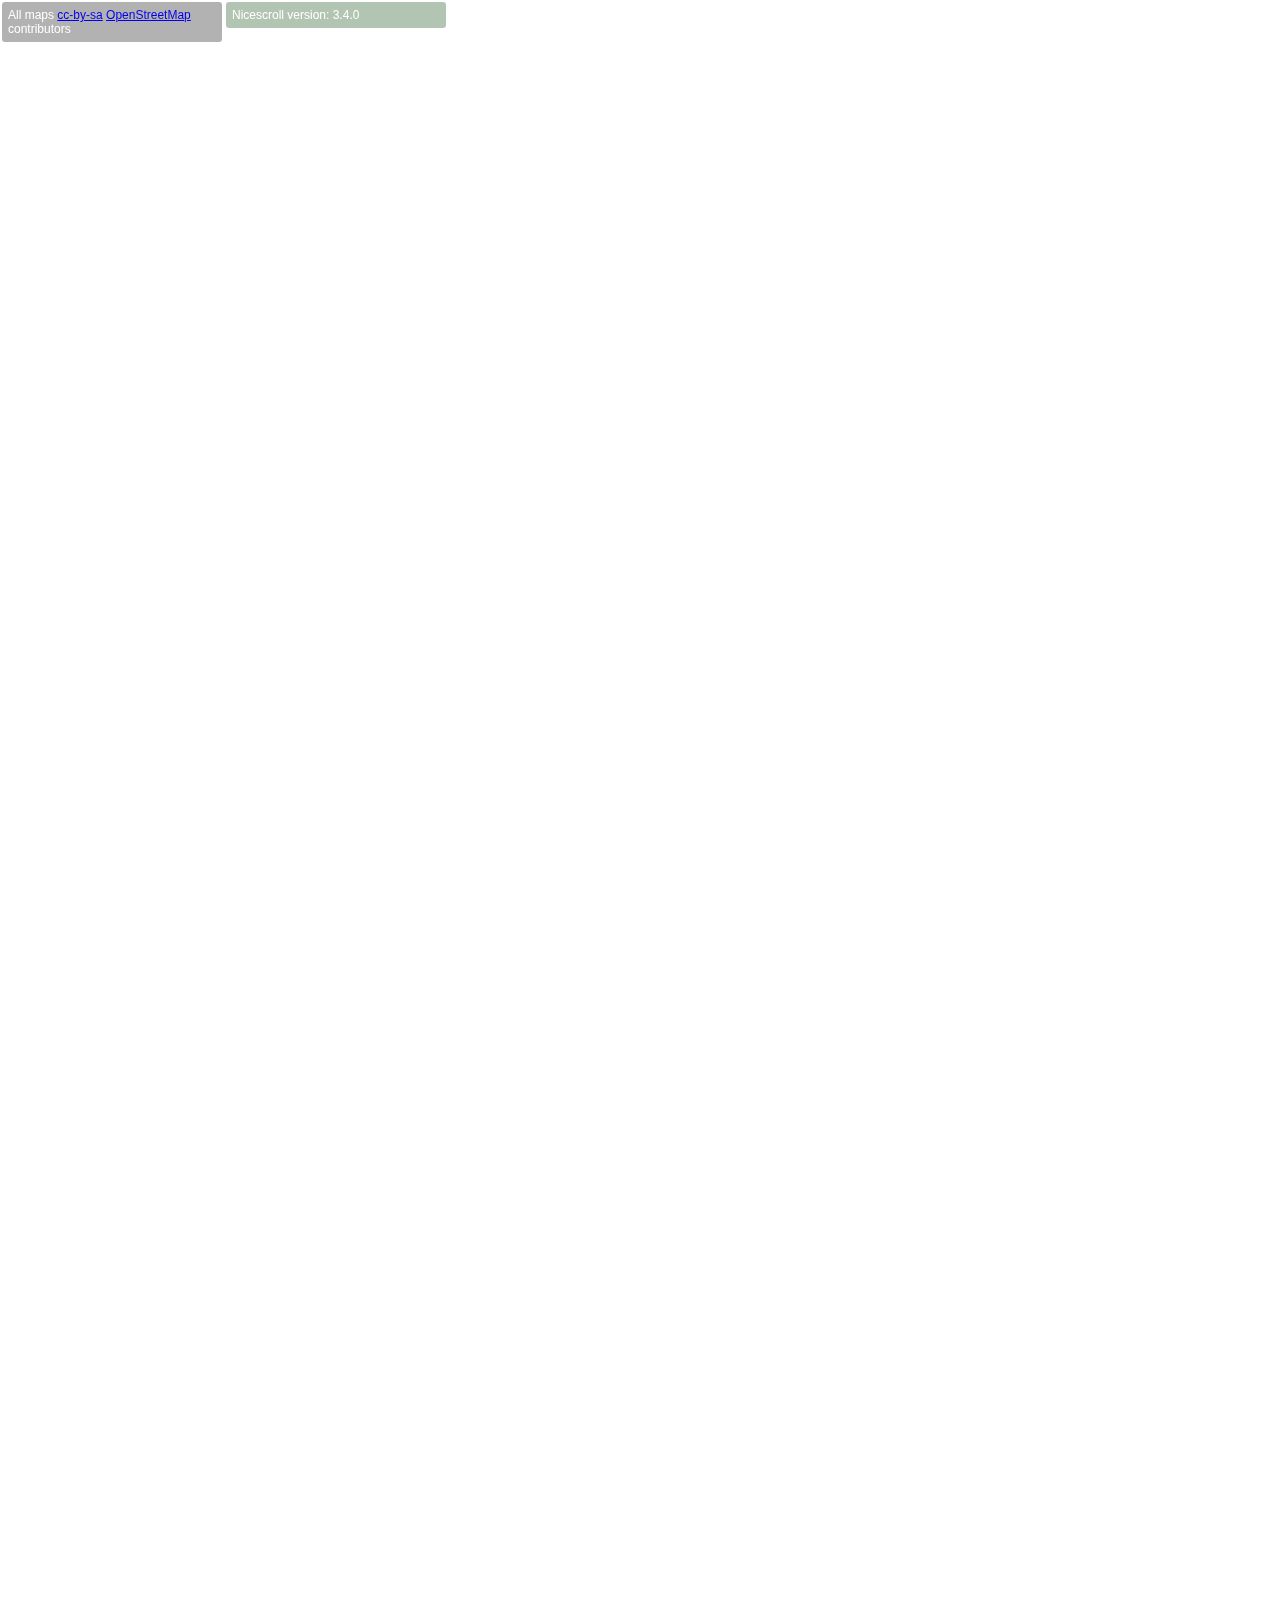
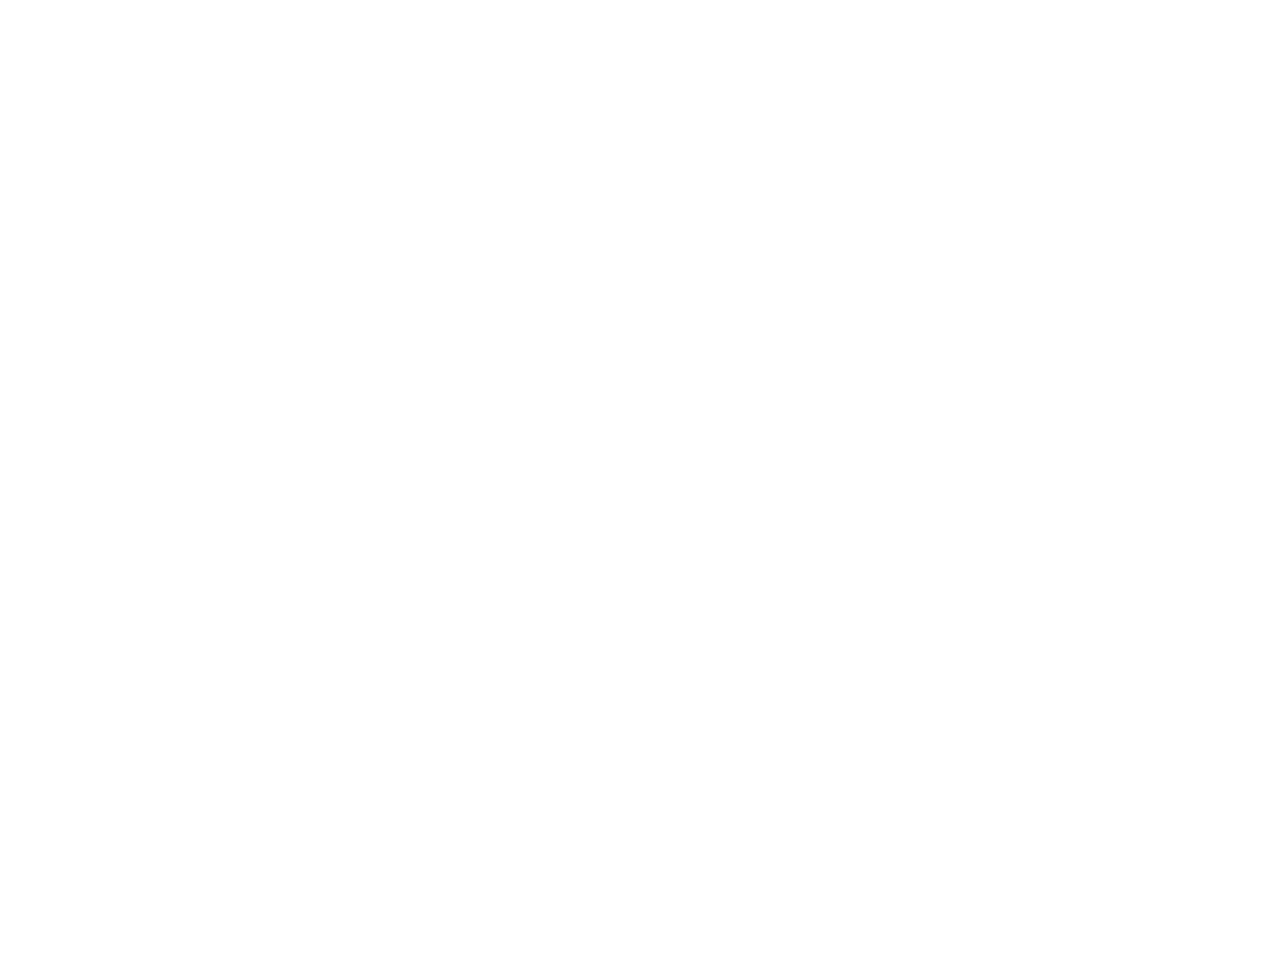
<file: web/static/js/test/maps.html>
<!DOCTYPE html PUBLIC "-//W3C//DTD XHTML 1.0 Transitional//EN" "http://www.w3.org/TR/xhtml1/DTD/xhtml1-transitional.dtd">
<html xmlns="http://www.w3.org/1999/xhtml">
<head>
<meta http-equiv="Content-Type" content="text/html; charset=utf-8" />
<title>jQuery NiceScroll Test 3.0.0 - DOJO</title>
<style type="text/css">
html {
}
body {
	margin: 0px;  
}
.tile {
	width:256px;	
  height:256px;
  float:left;
}
.row {
  height:256px;
}
#credits {
  position:fixed;
  top:2px;
  left:2px;
  background-color:#000;
  background-color:rgba(0,0,0,0.3);
  width:220px;
  -moz-border-radius:3px;
  border-radius:3px;
}
#credits div {
  color:#fff;
  font-size:12px;
  font-family:Arial;
  padding:6px;
}
#nice {
  position:fixed;
  top:2px;
  left:226px;
  background-color:#004000;
  background-color:rgba(0,64,0,0.3);
  width:220px;
  -moz-border-radius:3px;
  border-radius:3px;
}
#nice div {
  color:#fff;
  font-size:12px;
  font-family:Arial;
  padding:6px;
}
</style>

<script src="js/jquery.min.js"></script>
<script src="js/jquery.nicescroll.min.js"></script>


<script>
  function long2tile(lon,zoom) { return (Math.floor((lon+180)/360*Math.pow(2,zoom))); }
  function lat2tile(lat,zoom)  { return (Math.floor((1-Math.log(Math.tan(lat*Math.PI/180) + 1/Math.cos(lat*Math.PI/180))/Math.PI)/2 *Math.pow(2,zoom))); }

  var zm = 6;
  var tx = long2tile(-7.338867,zm);
  var ty = lat2tile(55.165482,zm);
  
  $(document).ready(function() {  
  
    var py = ty;
    for(var y=0;y<10;y++) {      
      var dv = $('<div/>').addClass('row');
      var px = tx;
      for(var x=0;x<20;x++) {
        var url = '	http://a.tile.openstreetmap.org/'+zm+'/'+px+'/'+py+'.png';
        dv.append("<div class='tile' style='background-image:url("+url+")' />");
        px++;
      }
      dv.css('width',256*20);
      $("#maps").append(dv);
      py++;
    }

    var nice = $("body").niceScroll({touchbehavior:true,cursorcolor:"#0000FF",cursoropacitymax:0.6,cursorwidth:8});
  
    $("#nice div").html($("#nice div").html()+' '+nice.version);
  
  });
  
</script>

<meta name="viewport" content="user-scalable=no" />

</head>

<body>
  <div id="credits"><div>All maps <a href="http://creativecommons.org/licenses/by-sa/2.0/">cc-by-sa</a> <a href="http://www.openstreetmap.org/">OpenStreetMap</a> contributors </div></div>
  <div id="nice"><div>Nicescroll version:</div></div>
  
  <div id="maps"></div>
    
</body>
</html>
</file>
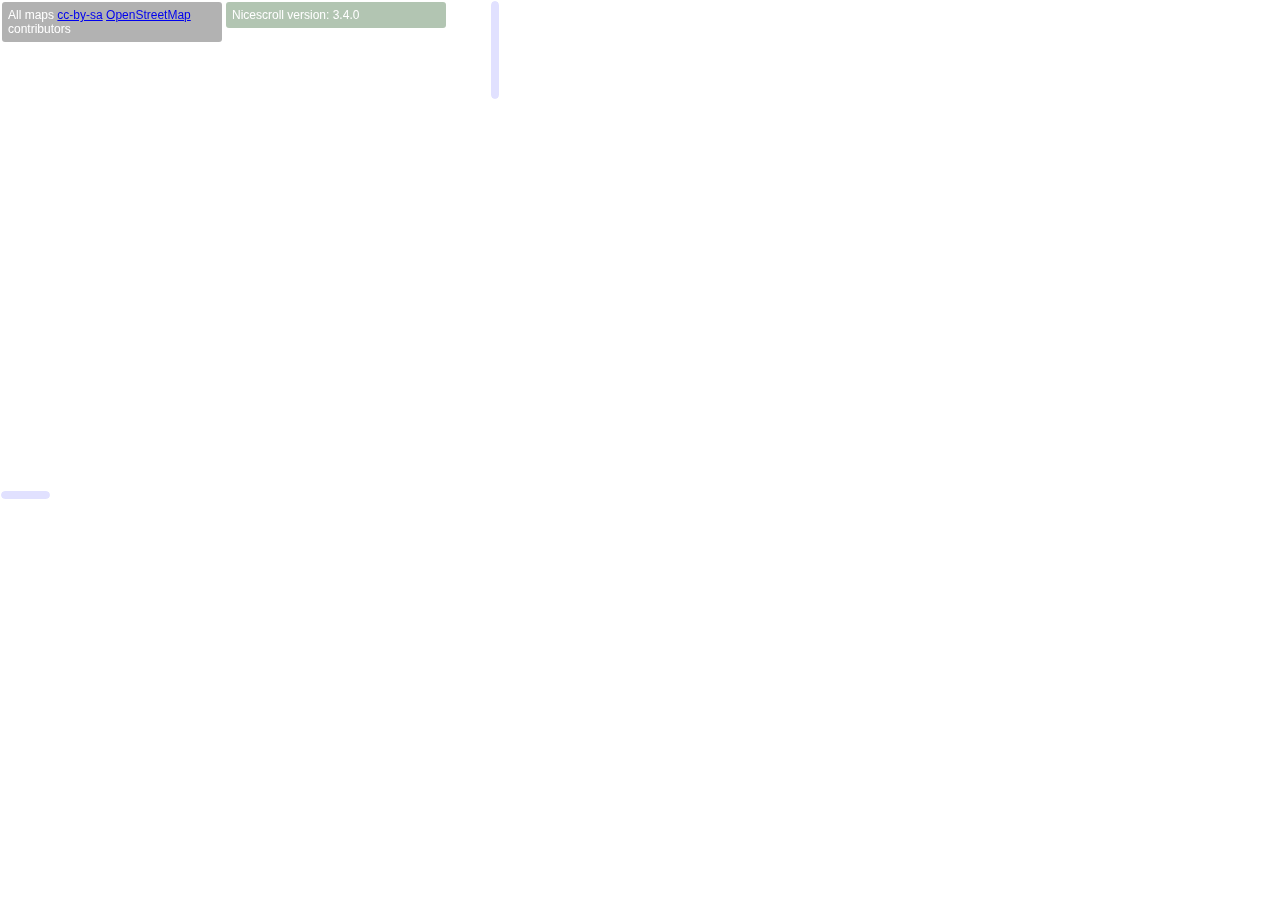
<file: web/static/js/test/maps2.html>
<!DOCTYPE html PUBLIC "-//W3C//DTD XHTML 1.0 Transitional//EN" "http://www.w3.org/TR/xhtml1/DTD/xhtml1-transitional.dtd">
<html xmlns="http://www.w3.org/1999/xhtml">
<head>
<meta http-equiv="Content-Type" content="text/html; charset=utf-8" />
<title>jQuery NiceScroll Test 3.0.0 - DOJO</title>
<style type="text/css">
html {
}
body {
	margin: 0px;  
}
.tile {
	width:256px;	
  height:256px;
  float:left;
}
.row {
  height:256px;
}
#credits {
  position:fixed;
  top:2px;
  left:2px;
  background-color:#000;
  background-color:rgba(0,0,0,0.3);
  width:220px;
  -moz-border-radius:3px;
  border-radius:3px;
}
#credits div {
  color:#fff;
  font-size:12px;
  font-family:Arial;
  padding:6px;
}
#nice {
  position:fixed;
  top:2px;
  left:226px;
  background-color:#004000;
  background-color:rgba(0,64,0,0.3);
  width:220px;
  -moz-border-radius:3px;
  border-radius:3px;
}
#nice div {
  color:#fff;
  font-size:12px;
  font-family:Arial;
  padding:6px;
}
#maps {
  width:500px;
  height:500px;
  overflow:hidden;
}

#maps div.wrapper {
  width:5120px;
}
</style>

<script src="js/jquery.min.js"></script>
<script src="js/jquery.nicescroll.min.js"></script>


<script>
  function long2tile(lon,zoom) { return (Math.floor((lon+180)/360*Math.pow(2,zoom))); }
  function lat2tile(lat,zoom)  { return (Math.floor((1-Math.log(Math.tan(lat*Math.PI/180) + 1/Math.cos(lat*Math.PI/180))/Math.PI)/2 *Math.pow(2,zoom))); }

  var zm = 6;
  var tx = long2tile(-7.338867,zm);
  var ty = lat2tile(55.165482,zm);
  
  $(document).ready(function() {  
  
    var py = ty;
    for(var y=0;y<10;y++) {      
      var dv = $('<div/>').addClass('row');
      var px = tx;
      for(var x=0;x<20;x++) {
        var url = '	http://a.tile.openstreetmap.org/'+zm+'/'+px+'/'+py+'.png';
        dv.append("<div class='tile' style='background-image:url("+url+")' />");
        px++;
      }
      dv.css('width',256*20);
      $("#maps div.wrapper").append(dv);
      py++;
    }

    var nice = $("#maps").niceScroll("#maps div.wrapper",{touchbehavior:true,cursorcolor:"#0000FF",cursoropacitymax:0.6,cursorwidth:8});
  
    $("#nice div").html($("#nice div").html()+' '+nice.version);
  
  });
  
</script>

<meta name="viewport" content="user-scalable=no" />

</head>

<body>
  <div id="maps"><div class="wrapper"></div></div>

  <div id="credits"><div>All maps <a href="http://creativecommons.org/licenses/by-sa/2.0/">cc-by-sa</a> <a href="http://www.openstreetmap.org/">OpenStreetMap</a> contributors </div></div>
  <div id="nice"><div>Nicescroll version:</div></div>
    
</body>
</html>
</file>
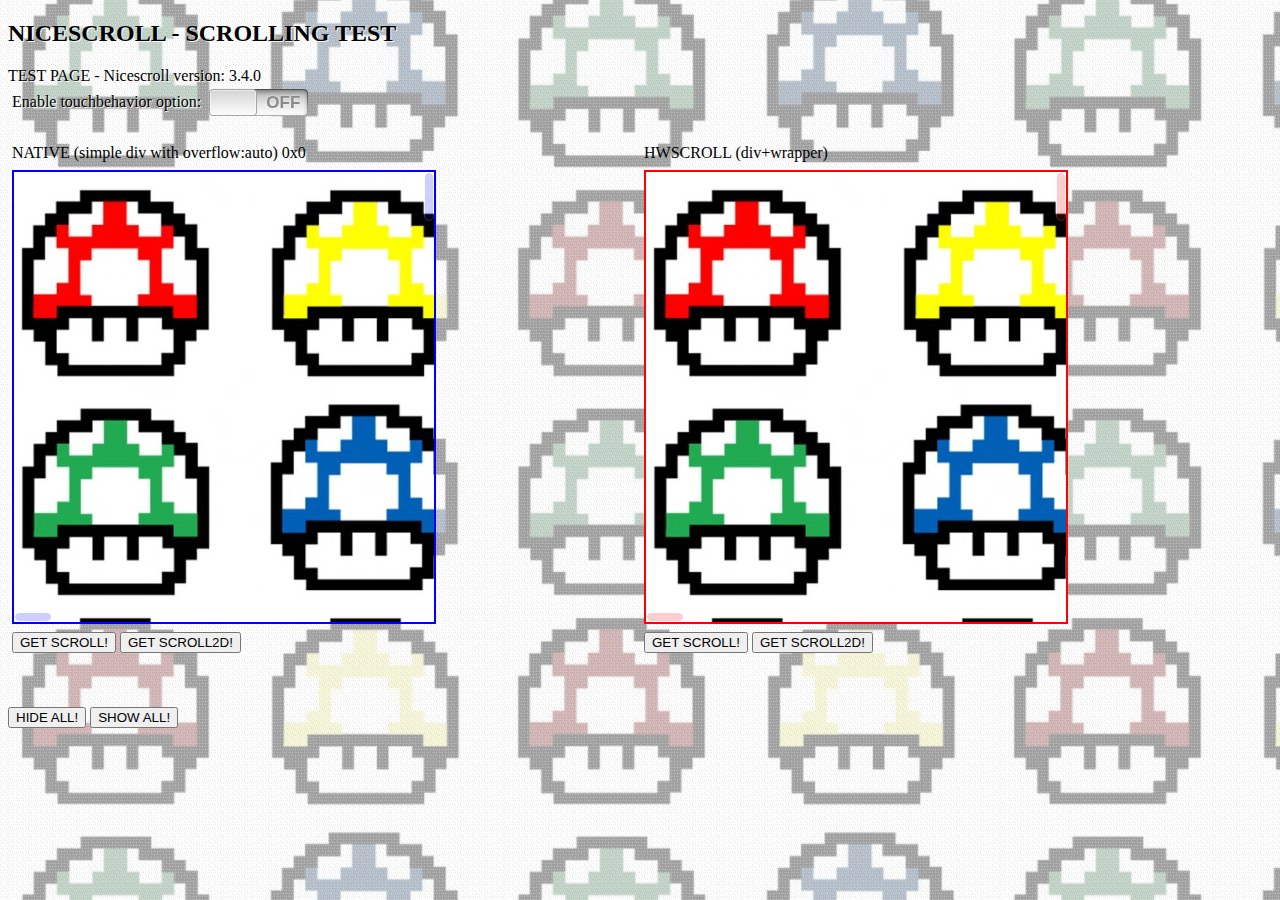
<file: web/static/js/test/scroll3.html>
<!DOCTYPE html PUBLIC "-//W3C//DTD XHTML 1.0 Transitional//EN" "http://www.w3.org/TR/xhtml1/DTD/xhtml1-transitional.dtd">
<html xmlns="http://www.w3.org/1999/xhtml">
<head>
<meta http-equiv="Content-Type" content="text/html; charset=utf-8" />
<title>jQuery NiceScroll Test 3 - DOJO</title>
<style type="text/css">
#boxscroll {
	padding: 0px;
	height: 450px;
	width: 420px;
	border: 2px solid #0000FF;
	overflow: auto;
	margin: 0px;
}
.tabtest {
}
.row {
	background-color: #FFFFCC;
}
.row2 {
	background-color: #66CCFF;
}
#boxscroll2 {
	padding: 0px;
	height: 450px;
	width: 420px;
	border: 2px solid #FF0000;
	overflow: auto;
	margin: 0px;
}
div:focus {
   outline: none;
   ie-dummy: expression(this.hideFocus=true);
}

.mush {
  width:4960px;
  height:4280px;
  background-image:url(img/mariomushrooms.png);
}

.bgm {
  background-image:url(img/mariomushrooms2.png);
}

body {
  font-family: georgia,serif;
}

.header {
  text-shadow: 1px 1px 0 rgba(255, 255, 255, 0.9);
}

 </style>
</style>

<script src="js/jquery.min.js"></script>
<script src="js/jquery.nicescroll.min.js"></script>

<script src="ext/iphone-style-checkboxes.js" type="text/javascript"></script>
<link rel="stylesheet" href="ext/iphone-style-checkboxes.css" type="text/css" media="screen" />

<script>
  var nice1,nice2;
  var body;
  var off;

  $(window).load(function(){
    off = $("#boxscroll").position();
    off.top+=2;
    off.left+=2;
    $("#boxscroll").scroll();
  });
  
  function initScroll() {

    var tb = $('#nctouch').prop("checked");
  
    if (nice1) nice1.remove();
  
    nice1 = $("#boxscroll").niceScroll({touchbehavior:tb,cursorcolor:"#0000FF",cursoropacitymax:0.6,cursorwidth:8,horizrailenabled:true});
    $("#ncver").html(nice1.version);

    $("#boxscroll").scroll(function(e) {
      if (!off) return;
      var px = $("#boxscroll").scrollLeft() - off.left;
      var py = $("#boxscroll").scrollTop() - off.top;
      body.style.backgroundPosition=-px+"px "+-py+"px";
     
      $("#infoscroll1").html($("#boxscroll").scrollLeft()+'x'+$("#boxscroll").scrollTop());
    });
    
    $("#boxscroll").scroll();
    
    //$("#boxscroll2 div").html($("#boxscroll").html());
	
    if (nice2) nice2.remove();
  
    nice2 = $("#boxscroll2").niceScroll("#boxscroll2 div.mush",{touchbehavior:tb,cursorcolor:"#FF0000",cursoropacitymax:0.6,cursorwidth:8,horizrailenabled:true});
/*    
    nice2.scrollstart(function(info){
      console.log(info);
    });
*/

/*
    nice2.scrollend(function(info){
      console.log(info);
    });
*/    
    
    $("#boxscroll2").scroll(function(e) {
      var me = $(this);
      $("#infoscroll2").html(me.scrollLeft()+'x'+me.scrollTop());
    });
    
//    console.log($(":nicescroll").getNiceScroll());

  }
  
  $(document).ready(function() {
  
    body = document.getElementsByTagName("body")[0];
  
    $('body').niceScroll({cursoropacitymax:0.8,cursorwidth:8});
    
    $('#nctouch').iphoneStyle().change(function(){      
      initScroll();
    });
    
    initScroll();
    
  });
  
  function getScroll(name) {
    $(name).scrollTop(Math.floor(Math.random()*3000));
  }

  function getScroll2D(name) {
    $(name).getNiceScroll().doScrollPos(Math.floor(Math.random()*4000),Math.floor(Math.random()*4000),150);
  }
  
</script>

<meta name="viewport" content="user-scalable=no" />

</head>

<body class="bgm">

<div style="height:120px" class="header">
  <h2>NICESCROLL - SCROLLING TEST</h2>
  <div>TEST PAGE - Nicescroll version: <span id="ncver"></span></div>
  <table border="0" cellspacing="0" cellpadding="4"><tr><td>Enable touchbehavior option:</td><td><input type="checkbox" id="nctouch" /></td></tr></table>
</div>
  
<table width="100%" border="0" cellspacing="0" cellpadding="4">
  <tr>
    <td>NATIVE (simple div with overflow:auto) <span id="infoscroll1"></span></td>
    <td>HWSCROLL (div+wrapper) <span id="infoscroll2"></span></td>
  </tr>
  <tr>
    <td align="left" valign="top">
       <div id="boxscroll"><div class="mush"></div></div>
    </td>
    <td align="left" valign="top">
      <div id="boxscroll2"><div class="mush"></div></div>
    </td>
  </tr>
  <tr>
    <td align="left" valign="top"><input type="button" value="GET SCROLL!" onclick='getScroll("#boxscroll")' />&nbsp;<input type="button" value="GET SCROLL2D!" onclick='getScroll2D("#boxscroll")' /></td>
    <td align="left" valign="top"><input type="button" value="GET SCROLL!" onclick='getScroll("#boxscroll2")' />&nbsp;<input type="button" value="GET SCROLL2D!" onclick='getScroll2D("#boxscroll2")' /></td>
  </tr>
</table>
<p>&nbsp;</p>

<input type="button" value="HIDE ALL!" onclick='$(":nicescroll").getNiceScroll().hide()' />&nbsp;<input type="button" value="SHOW ALL!" onclick='$(":nicescroll").getNiceScroll().show()' />

</body>
</html>
</file>
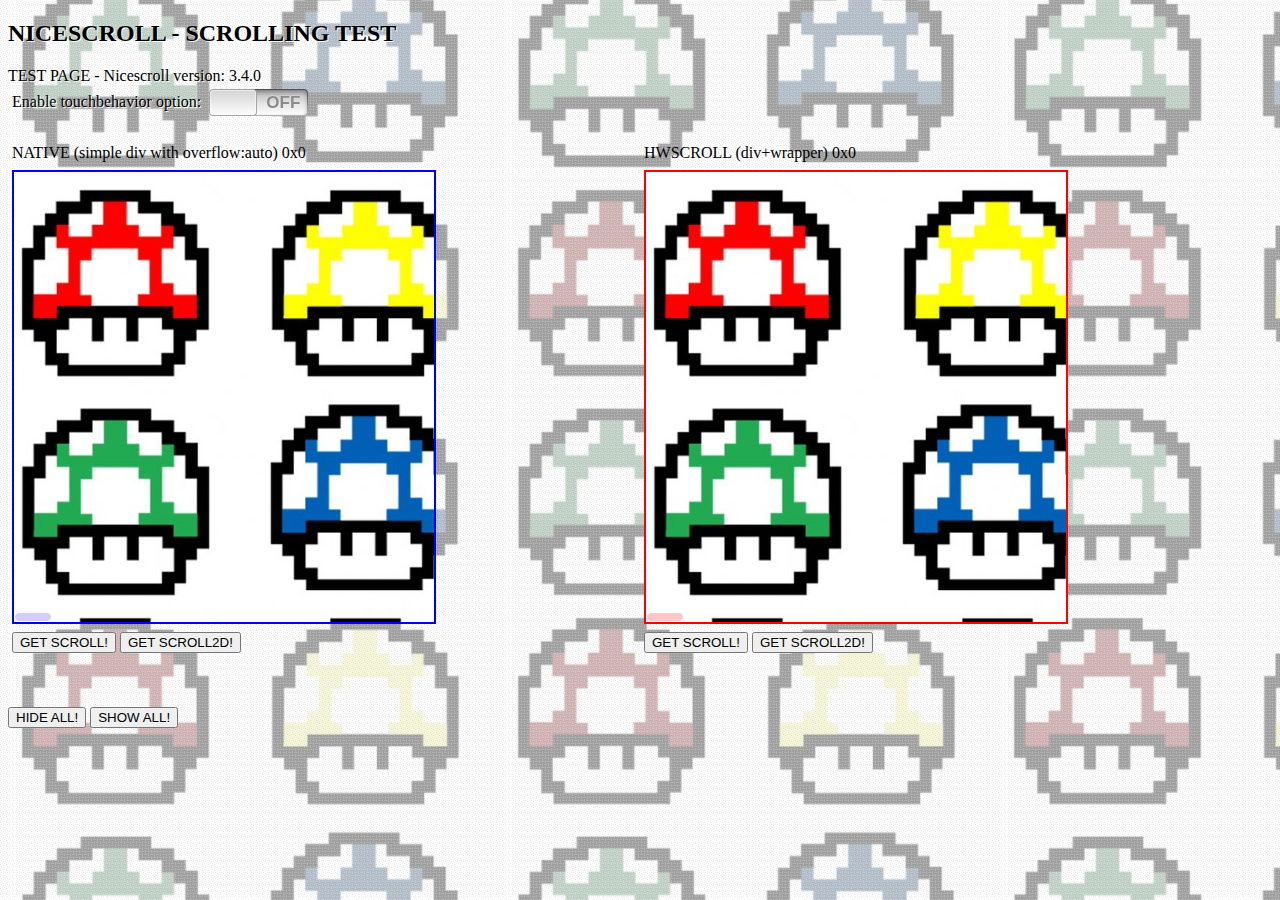
<file: web/static/js/test/scroll3b.html>
<!DOCTYPE html PUBLIC "-//W3C//DTD XHTML 1.0 Transitional//EN" "http://www.w3.org/TR/xhtml1/DTD/xhtml1-transitional.dtd">
<html xmlns="http://www.w3.org/1999/xhtml">
<head>
<meta http-equiv="Content-Type" content="text/html; charset=utf-8" />
<title>jQuery NiceScroll Test 3 - DOJO</title>
<style type="text/css">
#boxscroll {
	padding: 0px;
	height: 450px;
	width: 420px;
	border: 2px solid #0000FF;
	overflow: auto;
	margin: 0px;
}
.tabtest {
}
.row {
	background-color: #FFFFCC;
}
.row2 {
	background-color: #66CCFF;
}
#boxscroll2 {
	padding: 0px;
	height: 450px;
	width: 420px;
	border: 2px solid #FF0000;
	overflow: auto;
	margin: 0px;
}
div:focus {
   outline: none;
   ie-dummy: expression(this.hideFocus=true);
}

.mush {
  width:4960px;
  height:450px;
  background-image:url(img/mariomushrooms.png);
}

.bgm {
  background-image:url(img/mariomushrooms2.png);
}

body {
  font-family: georgia,serif;
}

.header {
  text-shadow: 1px 1px 0 rgba(255, 255, 255, 0.9);
}

 </style>
</style>

<script src="js/jquery.min.js"></script>
<script src="js/jquery.nicescroll.min.js"></script>

<script src="ext/iphone-style-checkboxes.js" type="text/javascript"></script>
<link rel="stylesheet" href="ext/iphone-style-checkboxes.css" type="text/css" media="screen" />

<script>
  var nice1,nice2;
  var body;
  var off;

  $(window).load(function(){
    off = $("#boxscroll").position();
    off.top+=2;
    off.left+=2;
    $("#boxscroll").scroll();
  });
  
  function initScroll() {

    var tb = $('#nctouch').prop("checked");
  
    if (nice1) nice1.remove();
  
    nice1 = $("#boxscroll").niceScroll({touchbehavior:tb,cursorcolor:"#0000FF",cursoropacitymax:0.6,cursorwidth:8,horizrailenabled:true});
    $("#ncver").html(nice1.version);

    $("#boxscroll").scroll(function(e) {
      if (!off) return;
      var px = $("#boxscroll").scrollLeft() - off.left;
      var py = $("#boxscroll").scrollTop() - off.top;
      body.style.backgroundPosition=-px+"px "+-py+"px";
     
      $("#infoscroll1").html($("#boxscroll").scrollLeft()+'x'+$("#boxscroll").scrollTop());
    });
    
    $("#boxscroll").scroll();
    
    //$("#boxscroll2 div").html($("#boxscroll").html());
	
    if (nice2) nice2.remove();
  
    nice2 = $("#boxscroll2").niceScroll("#boxscroll2 div.mush",{touchbehavior:tb,cursorcolor:"#FF0000",cursoropacitymax:0.6,cursorwidth:8,horizrailenabled:true});
/*    
    nice2.scrollstart(function(info){
      console.log(info);
    });
*/

/*
    nice2.scrollend(function(info){
      console.log(info);
    });
*/    
    
    $("#boxscroll2").scroll(function(e) {
      var me = $(this);
      $("#infoscroll2").html(me.scrollLeft()+'x'+me.scrollTop());
    });
    
//    console.log($(":nicescroll").getNiceScroll());

  }
  
  $(document).ready(function() {
  
    body = document.getElementsByTagName("body")[0];
  
    $('body').niceScroll({cursoropacitymax:0.8,cursorwidth:8});
    
    $('#nctouch').iphoneStyle().change(function(){      
      initScroll();
    });
    
    initScroll();
    
  });
  
  function getScroll(name) {
    $(name).scrollTop(Math.floor(Math.random()*3000));
  }

  function getScroll2D(name) {
    $(name).getNiceScroll().doScrollPos(Math.floor(Math.random()*4000),Math.floor(Math.random()*4000),150);
  }
  
</script>

<meta name="viewport" content="user-scalable=no" />

</head>

<body class="bgm">

<div style="height:120px" class="header">
  <h2>NICESCROLL - SCROLLING TEST</h2>
  <div>TEST PAGE - Nicescroll version: <span id="ncver"></span></div>
  <table border="0" cellspacing="0" cellpadding="4"><tr><td>Enable touchbehavior option:</td><td><input type="checkbox" id="nctouch" /></td></tr></table>
</div>
  
<table width="100%" border="0" cellspacing="0" cellpadding="4">
  <tr>
    <td>NATIVE (simple div with overflow:auto) <span id="infoscroll1"></span></td>
    <td>HWSCROLL (div+wrapper) <span id="infoscroll2"></span></td>
  </tr>
  <tr>
    <td align="left" valign="top">
       <div id="boxscroll"><div class="mush"></div></div>
    </td>
    <td align="left" valign="top">
      <div id="boxscroll2"><div class="mush"></div></div>
    </td>
  </tr>
  <tr>
    <td align="left" valign="top"><input type="button" value="GET SCROLL!" onclick='getScroll("#boxscroll")' />&nbsp;<input type="button" value="GET SCROLL2D!" onclick='getScroll2D("#boxscroll")' /></td>
    <td align="left" valign="top"><input type="button" value="GET SCROLL!" onclick='getScroll("#boxscroll2")' />&nbsp;<input type="button" value="GET SCROLL2D!" onclick='getScroll2D("#boxscroll2")' /></td>
  </tr>
</table>
<p>&nbsp;</p>

<input type="button" value="HIDE ALL!" onclick='$(":nicescroll").getNiceScroll().hide()' />&nbsp;<input type="button" value="SHOW ALL!" onclick='$(":nicescroll").getNiceScroll().show()' />

</body>
</html>
</file>
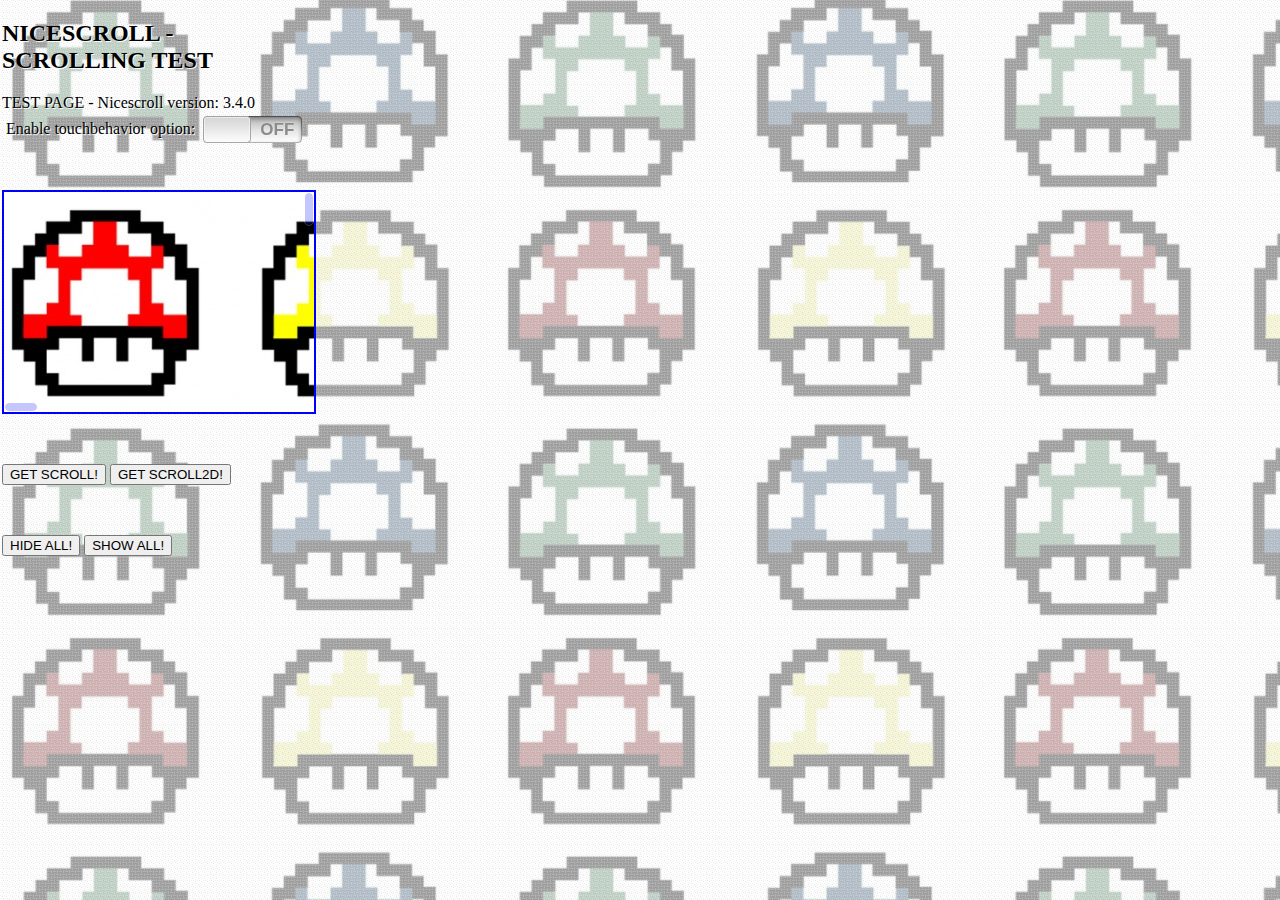
<file: web/static/js/test/wp7.html>
<!DOCTYPE html PUBLIC "-//W3C//DTD XHTML 1.0 Transitional//EN" "http://www.w3.org/TR/xhtml1/DTD/xhtml1-transitional.dtd">
<html xmlns="http://www.w3.org/1999/xhtml">
<head>
<meta http-equiv="Content-Type" content="text/html; charset=utf-8" />

<meta http-equiv="cleartype" content="on">
<meta name="HandheldFriendly" content="True">
<meta name="MobileOptimized" content="320">
<meta name="viewport" content="width=device-width, initial-scale=1.0;  maximum-scale=1; minimum-scale=1; user-scalable=no;">

<title>jQuery NiceScroll Test 3 - DOJO</title>
<style type="text/css">

#boxscroll {
	padding: 0px;
	height: 220px;
	width: 310px;
	border: 2px solid #0000FF;
	overflow: auto;
	margin: 0px;
}

.mush {
  width:4960px;
  height:4200px;
  background-image:url(img/mariomushrooms.png);
}

.bgm {
  background-image:url(img/mariomushrooms2.png);
}

body {
  font-family: georgia,serif;
  margin:2px;
}

.header {
  width: 320px;
  text-shadow: 1px 1px 0 rgba(255, 255, 255, 0.9);
}

 </style>
</style>

<script src="js/jquery.min.js"></script>
<script src="js/jquery.nicescroll.min.js"></script>

<script src="ext/iphone-style-checkboxes.js" type="text/javascript"></script>
<link rel="stylesheet" href="ext/iphone-style-checkboxes.css" type="text/css" media="screen" />

<script>
  var nice1,nice2;
  var body;
  var off;

  $(window).load(function(){
    off = $("#boxscroll").position();
    off.top+=2;
    off.left+=2;
    $("#boxscroll").scroll();
//    alert($(window).width());
  });
  
  function initScroll() {

    var tb = $('#nctouch').prop("checked");
  
    if (nice1) nice1.remove();
  
    nice1 = $("#boxscroll").niceScroll({touchbehavior:tb,cursorcolor:"#0000FF",cursoropacitymax:0.6,cursorwidth:8,horizrailenabled:true});
    $("#ncver").html(nice1.version);

    $("#boxscroll").scroll(function(e) {
      if (!off) return;
      var px = $("#boxscroll").scrollLeft() - off.left;
      var py = $("#boxscroll").scrollTop() - off.top;
      body.style.backgroundPosition=-px+"px "+-py+"px";
     
      $("#infoscroll1").html($("#boxscroll").scrollLeft()+'x'+$("#boxscroll").scrollTop());
    });
    
    $("#boxscroll").scroll();
  
/*  
    $("#boxscroll2").scroll(function(e) {
      var me = $(this);
      $("#infoscroll2").html(me.scrollLeft()+'x'+me.scrollTop());
    });
*/    

/*    
    nice2.scrollstart(function(info){
      console.log(info);
    });
*/

/*
    nice2.scrollend(function(info){
      console.log(info);
    });
*/    

  }
  
  $(document).ready(function() {
  
    body = document.getElementsByTagName("body")[0];
  
//    $('body').niceScroll({cursoropacitymax:0.8,cursorwidth:8});
    
    $('#nctouch').iphoneStyle().change(function(){      
      initScroll();
    });
    
    initScroll();
    
  });
  
  function getScroll(name) {
    $(name).scrollTop(Math.floor(Math.random()*3000));
  }

  function getScroll2D(name) {
    $(name).getNiceScroll().doScrollPos(Math.floor(Math.random()*4000),Math.floor(Math.random()*4000),150);
  }
  
</script>

<meta name="viewport" content="user-scalable=no" />

</head>

<body class="bgm">

<div style="height:120px" class="header">
  <h2>NICESCROLL - SCROLLING TEST</h2>
  <div>TEST PAGE - Nicescroll version: <span id="ncver"></span></div>
  <table border="0" cellspacing="0" cellpadding="4"><tr><td>Enable touchbehavior option:</td><td><input type="checkbox" id="nctouch" /></td></tr></table>
</div>

<p>&nbsp;</p>
  
<div id="boxscroll"><div class="mush"></div></div>

<div id="debug"></div>

<p>&nbsp;</p>

<input type="button" value="GET SCROLL!" onclick='getScroll("#boxscroll")' />&nbsp;<input type="button" value="GET SCROLL2D!" onclick='getScroll2D("#boxscroll")' />

<p>&nbsp;</p>

<input type="button" value="HIDE ALL!" onclick='$(":nicescroll").getNiceScroll().hide()' />&nbsp;<input type="button" value="SHOW ALL!" onclick='$(":nicescroll").getNiceScroll().show()' />

</body>
</html>
</file>
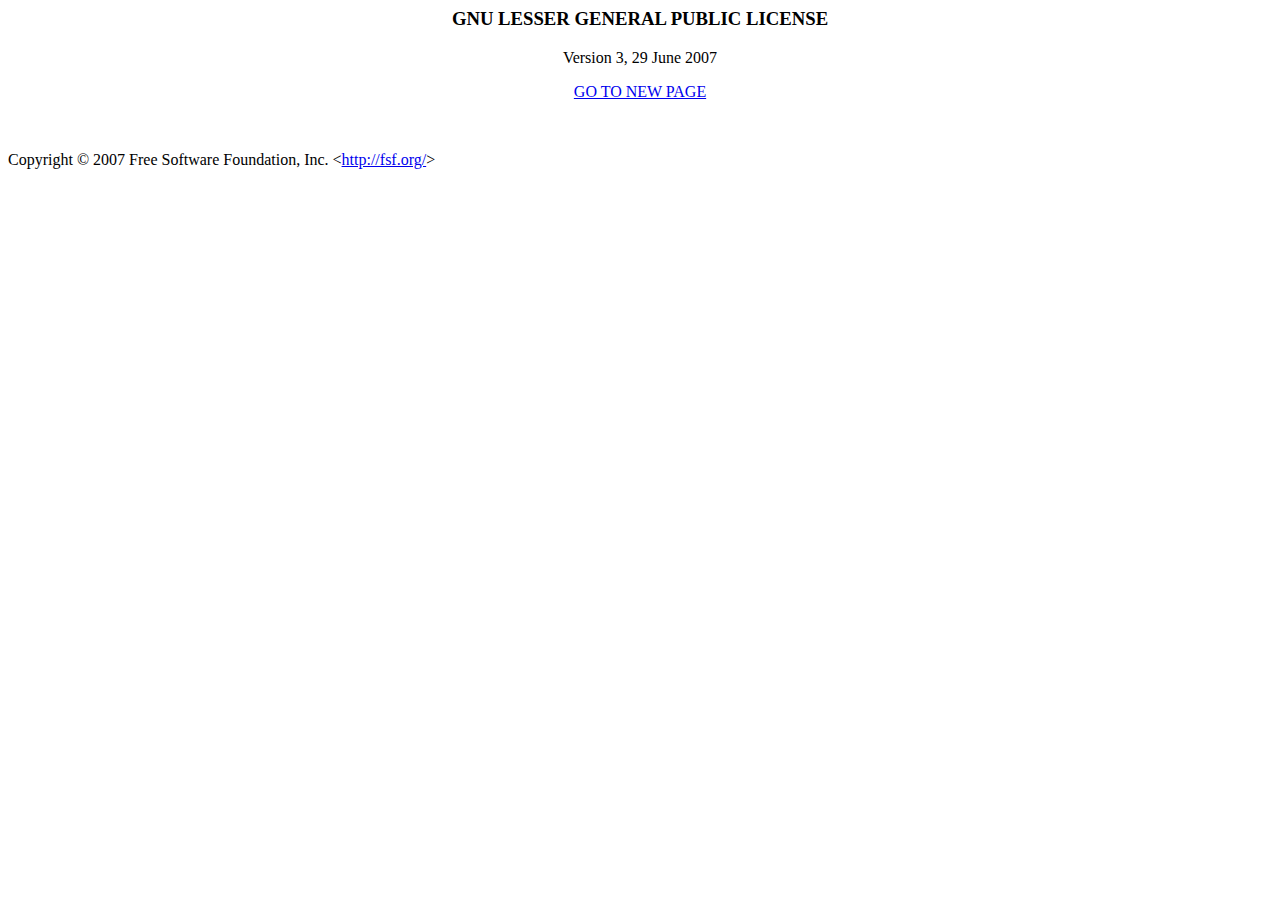
<file: web/static/js/test/iframe/short.html>
<!DOCTYPE html PUBLIC "-//W3C//DTD HTML 4.01 Transitional//EN">
<html><head>
 <meta http-equiv="Content-Type" content="text/html; charset=UTF-8">
 <title>GNU Lesser General Public License v3.0 - GNU Project - Free Software Foundation (FSF)</title>
 <link rel="alternate" type="application/rdf+xml" href="http://www.gnu.org/licenses/lgpl-3.0.rdf"> 
</head>
<body>
<h3 style="text-align: center;">GNU LESSER GENERAL PUBLIC LICENSE</h3>
<p style="text-align: center;">Version 3, 29 June 2007</p>
<p style="text-align: center;"><a href="lpt.html">GO TO NEW PAGE</a></p>
<p style="text-align: center;">&nbsp;</p>
<p>Copyright © 2007 Free Software Foundation, Inc.
 &lt;<a href="http://fsf.org/">http://fsf.org/</a>&gt;</p><p>&nbsp;</p>

</body></html>
</file>
<file: web/static/js/test/ext/iphone-style-checkboxes.css>
.iPhoneCheckContainer {
  -webkit-transform:translate3d(0,0,0);
  position: relative;
  height: 27px;
  cursor: pointer;
  overflow: hidden; }
  .iPhoneCheckContainer input {
    position: absolute;
    top: 5px;
    left: 30px;
    filter: progid:DXImageTransform.Microsoft.Alpha(Opacity=0);
    opacity: 0; }
  .iPhoneCheckContainer label {
    white-space: nowrap;
    font-size: 17px;
    line-height: 17px;
    font-weight: bold;
    font-family: "Helvetica Neue", Arial, Helvetica, sans-serif;
    cursor: pointer;
    display: block;
    height: 27px;
    position: absolute;
    width: auto;
    top: 0;
    padding-top: 5px;
    overflow: hidden; }
  .iPhoneCheckContainer, .iPhoneCheckContainer label {
    user-select: none;
    -moz-user-select: none;
    -khtml-user-select: none; }

.iPhoneCheckDisabled {
  filter: progid:DXImageTransform.Microsoft.Alpha(Opacity=50);
  opacity: 0.5; }

label.iPhoneCheckLabelOn {
  color: white;
  background: url('images/iphone-style-checkboxes/on.png?1284697268') no-repeat;
  text-shadow: 0px 0px 2px rgba(0, 0, 0, 0.6);
  left: 0;
  padding-top: 5px; }
  label.iPhoneCheckLabelOn span {
    padding-left: 8px; }
label.iPhoneCheckLabelOff {
  color: #8b8b8b;
  background: url('images/iphone-style-checkboxes/off.png?1284697268') no-repeat right 0;
  text-shadow: 0px 0px 2px rgba(255, 255, 255, 0.6);
  text-align: right;
  right: 0; }
  label.iPhoneCheckLabelOff span {
    padding-right: 8px; }

.iPhoneCheckHandle {
  display: block;
  height: 27px;
  cursor: pointer;
  position: absolute;
  top: 0;
  left: 0;
  width: 0;
  background: url('images/iphone-style-checkboxes/slider_left.png?1284697268') no-repeat;
  padding-left: 3px; }

.iPhoneCheckHandleRight {
  height: 100%;
  width: 100%;
  padding-right: 3px;
  background: url('images/iphone-style-checkboxes/slider_right.png?1284697268') no-repeat right 0; }

.iPhoneCheckHandleCenter {
  height: 100%;
  width: 100%;
  background: url('images/iphone-style-checkboxes/slider_center.png?1284697268'); }

.iOSCheckContainer {
  position: relative;
  height: 27px;
  cursor: pointer;
  overflow: hidden; }
  .iOSCheckContainer input {
    position: absolute;
    top: 5px;
    left: 30px;
    filter: progid:DXImageTransform.Microsoft.Alpha(Opacity=0);
    opacity: 0; }
  .iOSCheckContainer label {
    white-space: nowrap;
    font-size: 17px;
    line-height: 17px;
    font-weight: bold;
    font-family: "Helvetica Neue", Arial, Helvetica, sans-serif;
    cursor: pointer;
    display: block;
    height: 27px;
    position: absolute;
    width: auto;
    top: 0;
    padding-top: 5px;
    overflow: hidden; }
  .iOSCheckContainer, .iOSCheckContainer label {
    user-select: none;
    -moz-user-select: none;
    -khtml-user-select: none; }

.iOSCheckDisabled {
  filter: progid:DXImageTransform.Microsoft.Alpha(Opacity=50);
  opacity: 0.5; }

label.iOSCheckLabelOn {
  color: white;
  background: url('images/ios-style-checkboxes/on.png?1284697268') no-repeat;
  text-shadow: 0px 0px 2px rgba(0, 0, 0, 0.6);
  left: 0;
  padding-top: 5px; }
  label.iOSCheckLabelOn span {
    padding-left: 8px; }
label.iOSCheckLabelOff {
  color: #8b8b8b;
  background: url('images/ios-style-checkboxes/off.png?1284697268') no-repeat right 0;
  text-shadow: 0px 0px 2px rgba(255, 255, 255, 0.6);
  text-align: right;
  right: 0; }
  label.iOSCheckLabelOff span {
    padding-right: 8px; }

.iOSCheckHandle {
  display: block;
  height: 27px;
  cursor: pointer;
  position: absolute;
  top: 0;
  left: 0;
  width: 0;
  background: url('images/ios-style-checkboxes/slider_left.png?1284697268') no-repeat;
  padding-left: 3px; }

.iOSCheckHandleRight {
  height: 100%;
  width: 100%;
  padding-right: 3px;
  background: url('images/ios-style-checkboxes/slider_right.png?1284697268') no-repeat right 0; }

.iOSCheckHandleCenter {
  height: 100%;
  width: 100%;
  background: url('images/ios-style-checkboxes/slider_center.png?1284697268'); }
</file>
